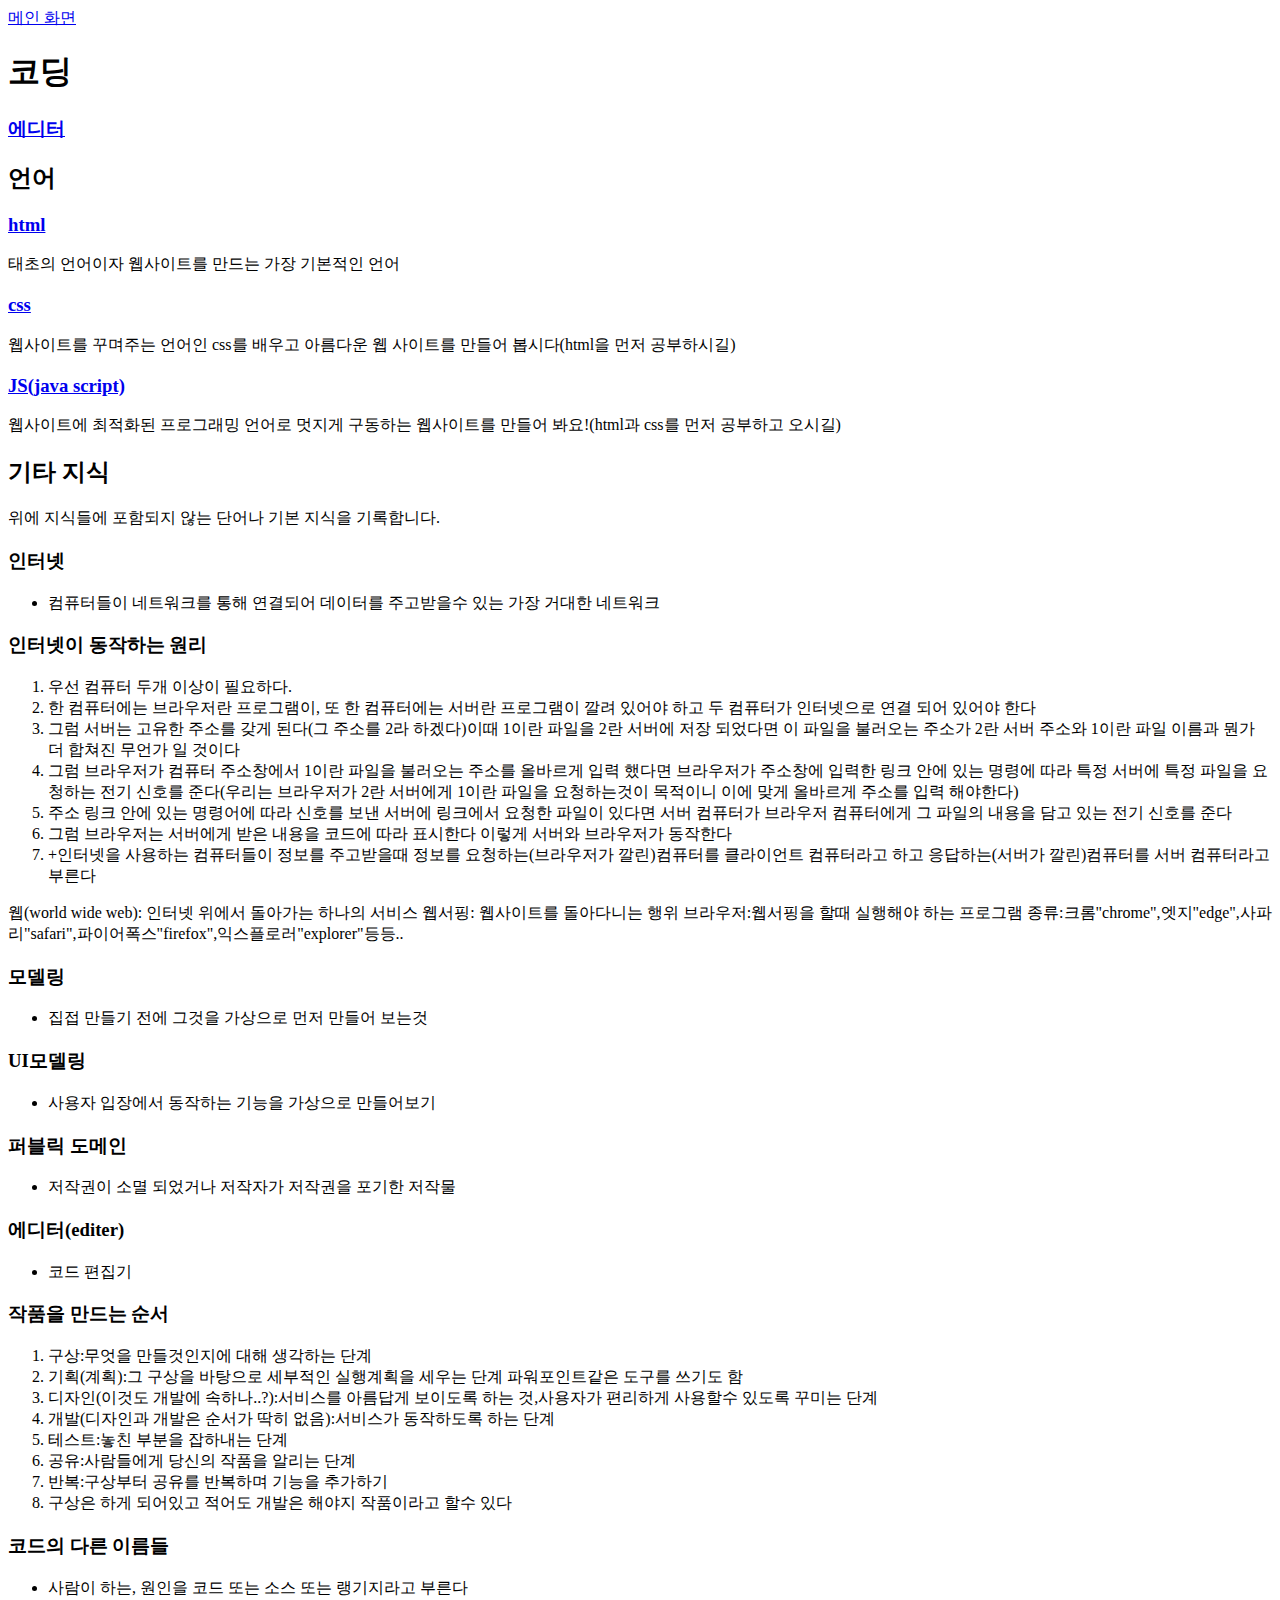
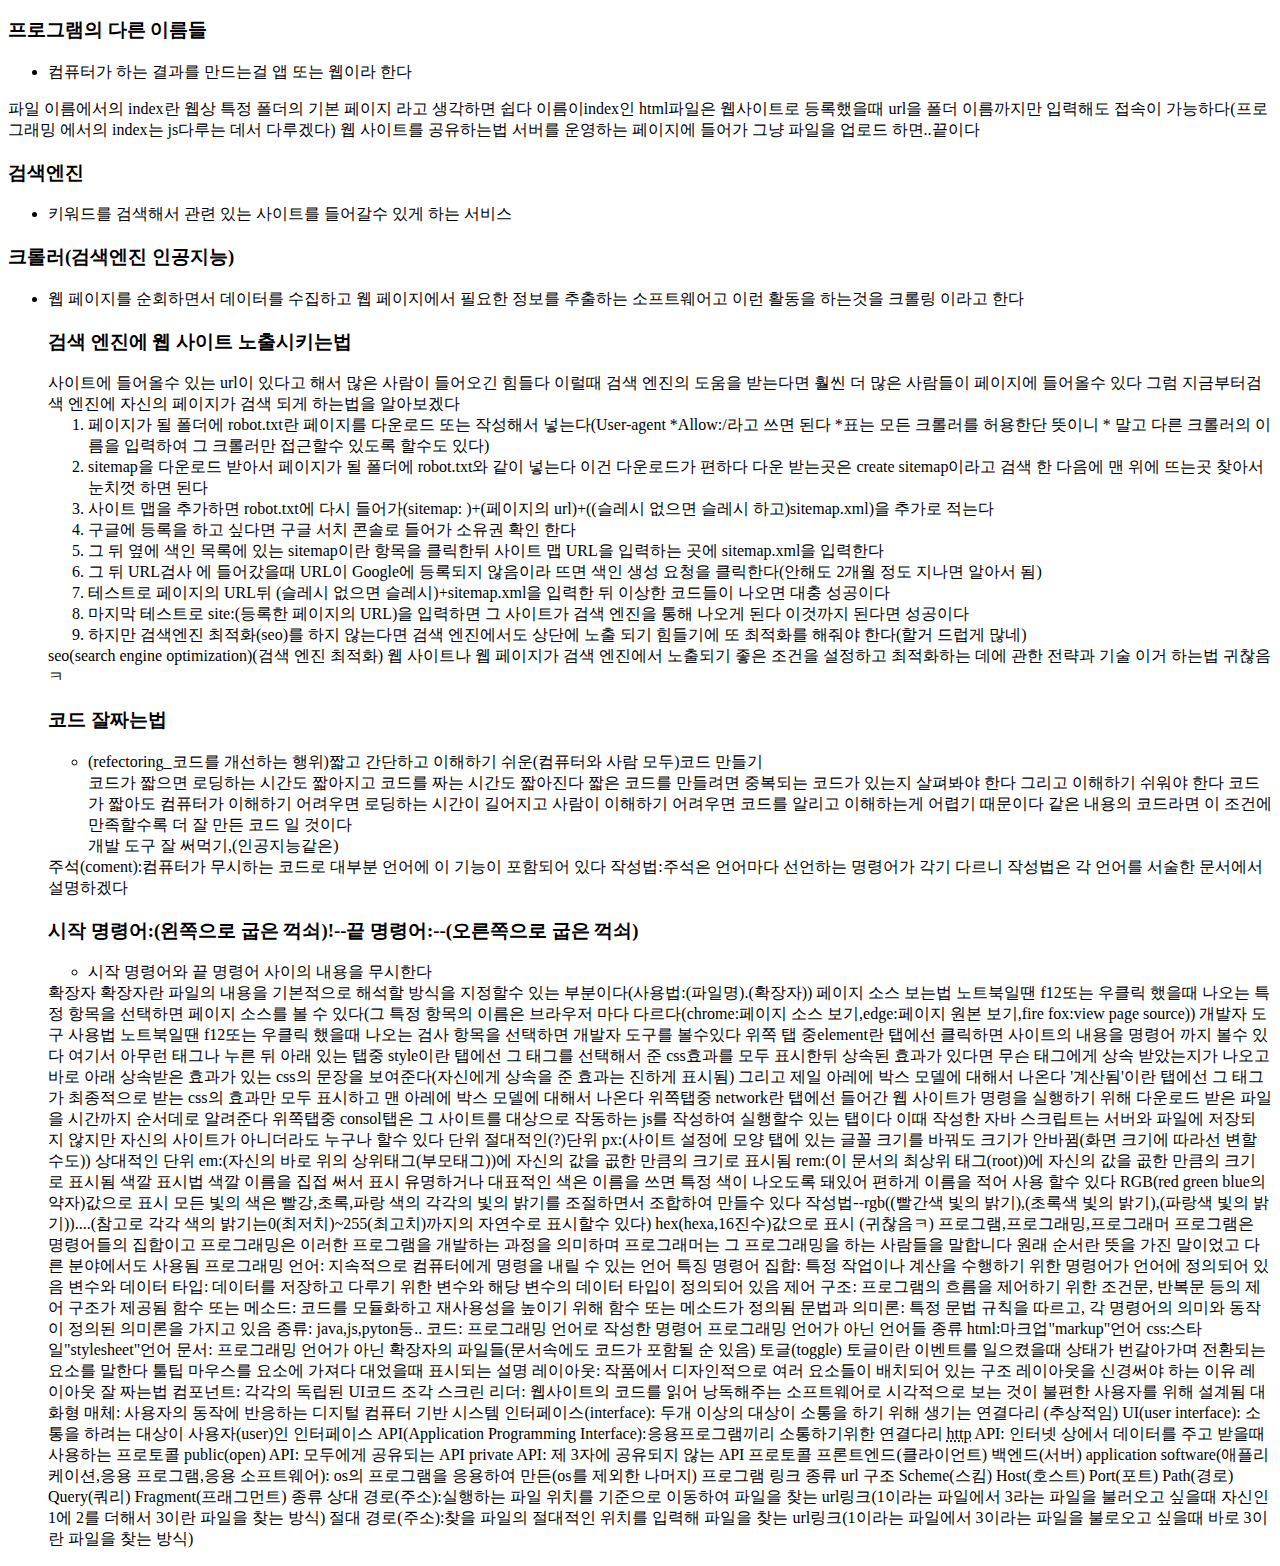
<file: index.html>
<!DOCTYPE html>
<html>
  <head>
        <meta charset="utf-8">
        <title>코딩 노트 메인 페이지</title>
    </head>
    <body>
        <a href="index.html">메인 화면</a>

        <h1>코딩</h1>
        <p><h3><a href="코딩-에디터.html">에디터</a></h3></p>

        <h2>언어</h2>

        <p><h3><a href="코딩-언어-html.html">html</a></h3>
        태초의 언어이자 웹사이트를 만드는 가장 기본적인 언어</p>

        <p><h3><a href="코딩-언어-css.html">css</a></h3>
        웹사이트를 꾸며주는 언어인 css를 배우고 아름다운 웹 사이트를 만들어 봅시다(html을 먼저 공부하시길)</p>

        <p><h3><a href="코딩-언어-js.html">JS(java script)</a></h3>
        웹사이트에 최적화된 프로그래밍 언어로 멋지게 구동하는 웹사이트를 만들어 봐요!(html과 css를 먼저 공부하고 오시길)</p>
    

        <p><h2>기타 지식</h2>
        위에 지식들에 포함되지 않는 단어나 기본 지식을 기록합니다.</p>

        <h3>인터넷</h3>
        <ul>
            <li>컴퓨터들이 네트워크를 통해 연결되어 데이터를 주고받을수 있는 가장 거대한 네트워크</li>
        </ul>

        <h3>인터넷이 동작하는 원리</h3>
        <ol>
            <li>우선 컴퓨터 두개 이상이 필요하다.</li>
            <li>한 컴퓨터에는 브라우저란 프로그램이, 또 한 컴퓨터에는 서버란 프로그램이 깔려 있어야 하고 두 컴퓨터가 인터넷으로 연결 되어 있어야 한다</li>
            <li>그럼 서버는 고유한 주소를 갖게 된다(그 주소를 2라 하겠다)이때 1이란 파일을 2란 서버에 저장 되었다면 이 파일을 불러오는 주소가 2란 서버 주소와 1이란 파일 이름과 뭔가 더 합쳐진 무언가 일 것이다 </li>
            <li>그럼 브라우저가 컴퓨터 주소창에서 1이란 파일을 불러오는 주소를 올바르게 입력 했다면 브라우저가 주소창에 입력한 링크 안에 있는 명령에 따라 특정 서버에 특정 파일을 요청하는 전기 신호를 준다(우리는 브라우저가 2란 서버에게 1이란 파일을 요청하는것이 목적이니 이에 맞게 올바르게 주소를 입력 해야한다)</li>
            <li>주소 링크 안에 있는 명령어에 따라 신호를 보낸 서버에 링크에서 요청한 파일이 있다면 서버 컴퓨터가 브라우저 컴퓨터에게 그 파일의 내용을 담고 있는 전기 신호를 준다</li>
            <li>그럼 브라우저는 서버에게 받은 내용을 코드에 따라 표시한다 이렇게 서버와 브라우저가 동작한다</li>
            <li>+인터넷을 사용하는 컴퓨터들이 정보를 주고받을때 정보를 요청하는(브라우저가 깔린)컴퓨터를 클라이언트 컴퓨터라고 하고 응답하는(서버가 깔린)컴퓨터를 서버 컴퓨터라고 부른다</li>
        </ol>
        웹(world wide web): 인터넷 위에서 돌아가는 하나의 서비스
          웹서핑: 웹사이트를 돌아다니는 행위
          브라우저:웹서핑을 할때 실행해야 하는 프로그램
            종류:크롬"chrome",엣지"edge",사파리"safari",파이어폭스"firefox",익스플로러"explorer"등등..

        <h3>모델링</h3>
        <ul>
            <li>집접 만들기 전에 그것을 가상으로 먼저 만들어 보는것</li>
        </ul>

        <h3>UI모델링</h3>
        <ul>
            <li>사용자 입장에서 동작하는 기능을 가상으로 만들어보기</li>
        </ul>

        <h3>퍼블릭 도메인</h3>
        <ul>
            <li>저작권이 소멸 되었거나 저작자가 저작권을 포기한 저작물</li>
        </ul>

        <h3>에디터(editer)</h3>
        <ul>
            <li>코드 편집기</li>
        </ul>

        <h3>작품을 만드는 순서</h3>
        <ol>
            <li>구상:무엇을 만들것인지에 대해 생각하는 단계</li>
            <li>기획(계획):그 구상을 바탕으로 세부적인 실행계획을 세우는 단계 파워포인트같은 도구를 쓰기도 함</li>
            <li>디자인(이것도 개발에 속하나..?):서비스를 아름답게 보이도록 하는 것,사용자가 편리하게 사용할수 있도록 꾸미는 단계</li>
            <li>개발(디자인과 개발은 순서가 딱히 없음):서비스가 동작하도록 하는 단계</li>
            <li>테스트:놓친 부분을 잡하내는 단계</li>
            <li>공유:사람들에게 당신의 작품을 알리는 단계</li>
            <li>반복:구상부터 공유를 반복하며 기능을 추가하기</li>
            <li>구상은 하게 되어있고 적어도 개발은 해야지 작품이라고 할수 있다</li>
        </ol>

        <h3>코드의 다른 이름들</h3>
        <ul>
            <li>사람이 하는, 원인을 코드 또는 소스 또는 랭기지라고 부른다</li>
        </ul>

        <h3>프로그램의 다른 이름들</h3>
        <ul>
            <li>컴퓨터가 하는 결과를 만드는걸 앱 또는 웹이라 한다</li>
        </ul>

        파일 이름에서의 index란
        웹상 특정 폴더의 기본 페이지 라고 생각하면 쉽다
        이름이index인 html파일은 웹사이트로 등록했을때 url을 폴더 이름까지만 입력해도 접속이 가능하다(프로그래밍 에서의 index는 js다루는 데서 다루겠다)

        웹 사이트를 공유하는법
        서버를 운영하는 페이지에 들어가 그냥 파일을 업로드 하면..끝이다

        <h3>검색엔진</h3>
        <ul>
            <li>키워드를 검색해서 관련 있는 사이트를 들어갈수 있게 하는 서비스</li>
        </ul>

        <h3>크롤러(검색엔진 인공지능)</h3>
        <ul>
            <li>웹 페이지를 순회하면서 데이터를 수집하고 웹 페이지에서 필요한 정보를 추출하는 소프트웨어고 이런 활동을 하는것을 크롤링 이라고 한다</li>

            <h3>검색 엔진에 웹 사이트 노출시키는법</h3>
            사이트에 들어올수 있는 url이 있다고 해서 많은 사람이 들어오긴 힘들다
            이럴때 검색 엔진의 도움을 받는다면 훨씬 더 많은 사람들이 페이지에 들어올수 있다
            그럼 지금부터검색 엔진에 자신의 페이지가 검색 되게 하는법을 알아보겠다
        <ol>
            <li>페이지가 될 폴더에 robot.txt란 페이지를 다운로드 또는 작성해서 넣는다(User-agent *Allow:/라고 쓰면 된다 *표는 모든 크롤러를
                허용한단 뜻이니 * 말고 다른 크롤러의 이름을 입력하여 그 크롤러만 접근할수 있도록 할수도 있다)</li>
            <li>sitemap을 다운로드 받아서 페이지가 될 폴더에 robot.txt와 같이 넣는다 이건 다운로드가 편하다 다운 받는곳은 create sitemap이라고 검색
                한 다음에 맨 위에 뜨는곳 찾아서 눈치껏 하면 된다</li>
            <li>사이트 맵을 추가하면 robot.txt에 다시 들어가(sitemap: )+(페이지의 url)+((슬레시 없으면 슬레시 하고)sitemap.xml)을 추가로 적는다</li>
            <li>구글에 등록을 하고 싶다면 구글 서치 콘솔로 들어가 소유권 확인 한다</li>
            <li>그 뒤 옆에 색인 목록에 있는 sitemap이란 항목을 클릭한뒤 사이트 맵 URL을 입력하는 곳에 sitemap.xml을 입력한다</li>
            <li>그 뒤 URL검사 에 들어갔을때 URL이 Google에 등록되지 않음이라 뜨면 색인 생성 요청을 클릭한다(안해도 2개월 정도 지나면 알아서 됨)</li>
            <li>테스트로 페이지의 URL뒤 (슬레시 없으면 슬레시)+sitemap.xml을 입력한 뒤 이상한 코드들이 나오면 대충 성공이다</li>
            <li>마지막 테스트로 site:(등록한 페이지의 URL)을 입력하면 그 사이트가 검색 엔진을 통해 나오게 된다 이것까지 된다면 성공이다</li>
            <li>하지만 검색엔진 최적화(seo)를 하지 않는다면 검색 엔진에서도 상단에 노출 되기 힘들기에 또 최적화를 해줘야 한다(할거 드럽게 많네)</li>
        </ol>

        seo(search engine optimization)(검색 엔진 최적화)
        웹 사이트나 웹 페이지가 검색 엔진에서 노출되기 좋은 조건을 설정하고 최적화하는 데에 관한 전략과 기술
        이거 하는법
        귀찮음ㅋ

        <h3>코드 잘짜는법</h3>
        <ul>
            <li>(refectoring_코드를 개선하는 행위)짧고 간단하고 이해하기 쉬운(컴퓨터와 사람 모두)코드 만들기<br>코드가 짧으면 로딩하는 시간도 짧아지고 코드를 짜는 시간도 짧아진다 짧은 코드를 만들려면 중복되는 코드가 있는지 살펴봐야 한다
            그리고 이해하기 쉬워야 한다 코드가 짧아도 컴퓨터가 이해하기 어려우면 로딩하는 시간이 길어지고 사람이 이해하기 어려우면 코드를 알리고 이해하는게 어렵기 때문이다 같은 내용의 코드라면 이 조건에 만족할수록 더 잘 만든 코드 일 것이다</li>
            개발 도구 잘 써먹기,(인공지능같은)
        </ul>

        주석(coment):컴퓨터가 무시하는 코드로 대부분 언어에 이 기능이 포함되어 있다
          작성법:주석은 언어마다 선언하는 명령어가 각기 다르니 작성법은 각 언어를 서술한 문서에서 설명하겠다

        <h3>시작 명령어:(왼쪽으로 굽은 꺽쇠)!--끝 명령어:--(오른쪽으로 굽은 꺽쇠)</h3>
        <ul>
            <li>시작 명령어와 끝 명령어 사이의 내용을 무시한다</li>
        </ul>
        
        확장자
        확장자란 파일의 내용을 기본적으로 해석할 방식을 지정할수 있는 부분이다(사용법:(파일명).(확장자))

        페이지 소스 보는법
        노트북일땐 f12또는 우클릭 했을때 나오는 특정 항목을 선택하면 페이지 소스를 볼 수 있다(그 특정 항목의 이름은 브라우저 마다 다르다(chrome:페이지 소스 보기,edge:페이지 원본 보기,fire fox:view page source))

        개발자 도구 사용법
        노트북일땐 f12또는 우클릭 했을때 나오는 검사 항목을 선택하면 개발자 도구를 볼수있다
        위쪽 탭 중element란 탭에선 클릭하면 사이트의 내용을 명령어 까지 볼수 있다
        여기서 아무런 태그나 누른 뒤 아래 있는 탭중
        style이란 탭에선 그 태그를 선택해서 준 css효과를 모두 표시한뒤 상속된 효과가 있다면 무슨 태그에게 상속 받았는지가 나오고 바로 아래 상속받은 효과가 있는 css의 문장을 보여준다(자신에게 상속을 준 효과는 진하게 표시됨) 그리고 제일 아레에 박스 모델에 대해서 나온다
        '계산됨'이란 탭에선 그 태그가 최종적으로 받는 css의 효과만 모두 표시하고 맨 아레에 박스 모델에 대해서 나온다
        
        위쪽탭중 network란 탭에선 들어간 웹 사이트가 명령을 실행하기 위해 다운로드 받은 파일을 시간까지 순서데로 알려준다

        위쪽탭중 consol탭은 그 사이트를 대상으로 작동하는 js를 작성하여 실행할수 있는 탭이다 이때 작성한 자바 스크립트는 서버와 파일에 저장되지 않지만 자신의 사이트가 아니더라도 누구나 할수 있다

        단위

        절대적인(?)단위
        px:(사이트 설정에 모양 탭에 있는 글꼴 크기를 바꿔도 크기가 안바뀜(화면 크기에 따라선 변할수도))
        
        상대적인 단위
        em:(자신의 바로 위의 상위태그(부모태그))에 자신의 값을 곲한 만큼의 크기로 표시됨
        rem:(이 문서의 최상위 태그(root))에 자신의 값을 곲한 만큼의 크기로 표시됨

        색깔 표시법
        색깔 이름을 집접 써서 표시
        유명하거나 대표적인 색은 이름을 쓰면 특정 색이 나오도록 돼있어 편하게 이름을 적어 사용 할수 있다
        RGB(red green blue의 약자)값으로 표시
        모든 빛의 색은 빨강,초록,파랑 색의 각각의 빛의 밝기를 조절하면서 조합하여 만들수 있다
        작성법--rgb((빨간색 빛의 밝기),(초록색 빛의 밝기),(파랑색 빛의 밝기))....(참고로 각각 색의 밝기는0(최저치)~255(최고치)까지의 자연수로 표시할수 있다)
        hex(hexa,16진수)값으로 표시
        (귀찮음ㅋ)

        프로그램,프로그래밍,프로그래머
        프로그램은 명령어들의 집합이고 프로그래밍은 이러한 프로그램을 개발하는 과정을 의미하며 프로그래머는 그 프로그래밍을 하는 사람들을 말합니다
        원래 순서란 뜻을 가진 말이었고 다른 분야에서도 사용됨

        프로그래밍 언어: 지속적으로 컴퓨터에게 명령을 내릴 수 있는 언어
          특징
            명령어 집합: 특정 작업이나 계산을 수행하기 위한 명령어가 언어에 정의되어 있음
            변수와 데이터 타입: 데이터를 저장하고 다루기 위한 변수와 해당 변수의 데이터 타입이 정의되어 있음
            제어 구조: 프로그램의 흐름을 제어하기 위한 조건문, 반복문 등의 제어 구조가 제공됨
            함수 또는 메소드: 코드를 모듈화하고 재사용성을 높이기 위해 함수 또는 메소드가 정의됨
            문법과 의미론: 특정 문법 규칙을 따르고, 각 명령어의 의미와 동작이 정의된 의미론을 가지고 있음
          종류: java,js,pyton등..
          코드: 프로그래밍 언어로 작성한 명령어
        
        프로그래밍 언어가 아닌 언어들
          종류
            html:마크업"markup"언어
            css:스타일"stylesheet"언어
          문서: 프로그래밍 언어가 아닌 확장자의 파일들(문서속에도 코드가 포함될 순 있음)

        토글(toggle)
        토글이란 이벤트를 일으켰을때 상태가 번갈아가며 전환되는 요소를 말한다

        툴팁
        마우스를 요소에 가져다 대었을때 표시되는 설명

        레이아웃: 작품에서 디자인적으로 여러 요소들이 배치되어 있는 구조
          레이아웃을 신경써야 하는 이유
          레이아웃 잘 짜는법
          
        컴포넌트: 각각의 독립된 UI코드 조각

        스크린 리더: 웹사이트의 코드를 읽어 낭독해주는 소프트웨어로 시각적으로 보는 것이 불편한 사용자를 위해 설계됨

        대화형 매체: 사용자의 동작에 반응하는 디지털 컴퓨터 기반 시스템

        인터페이스(interface): 두개 이상의 대상이 소통을 하기 위해 생기는 연결다리 (추상적임)
          UI(user interface): 소통을 하려는 대상이 사용자(user)인 인터페이스
          API(Application Programming Interface):응용프로그램끼리 소통하기위한 연결다리
            <abbr title="프로토콜의 한 종류이다">http</abbr> API: 인터넷 상에서 데이터를 주고 받을때 사용하는 프로토콜
            public(open) API: 모두에게 공유되는 API
            private API: 제 3자에 공유되지 않는 API

        프로토콜

        프론트엔드(클라이언트)

        백엔드(서버)

        application software(애플리케이션,응용 프로그램,응용 소프트웨어): os의 프로그램을 응용하여 만든(os를 제외한 나머지) 프로그램

        링크
          종류
            url
              구조
                Scheme(스킴)
                Host(호스트)
                Port(포트)
                Path(경로)
                Query(쿼리)
                Fragment(프래그먼트)
              종류
                상대 경로(주소):실행하는 파일 위치를 기준으로 이동하여 파일을 찾는 url링크(1이라는 파일에서 3라는 파일을 불러오고 싶을때 자신인 1에 2를 더해서 3이란 파일을 찾는 방식)
                절대 경로(주소):찾을 파일의 절대적인 위치를 입력해 파일을 찾는 url링크(1이라는 파일에서 3이라는 파일을 불로오고 싶을때 바로 3이란 파일을 찾는 방식)
  </body>
</html>
</file>
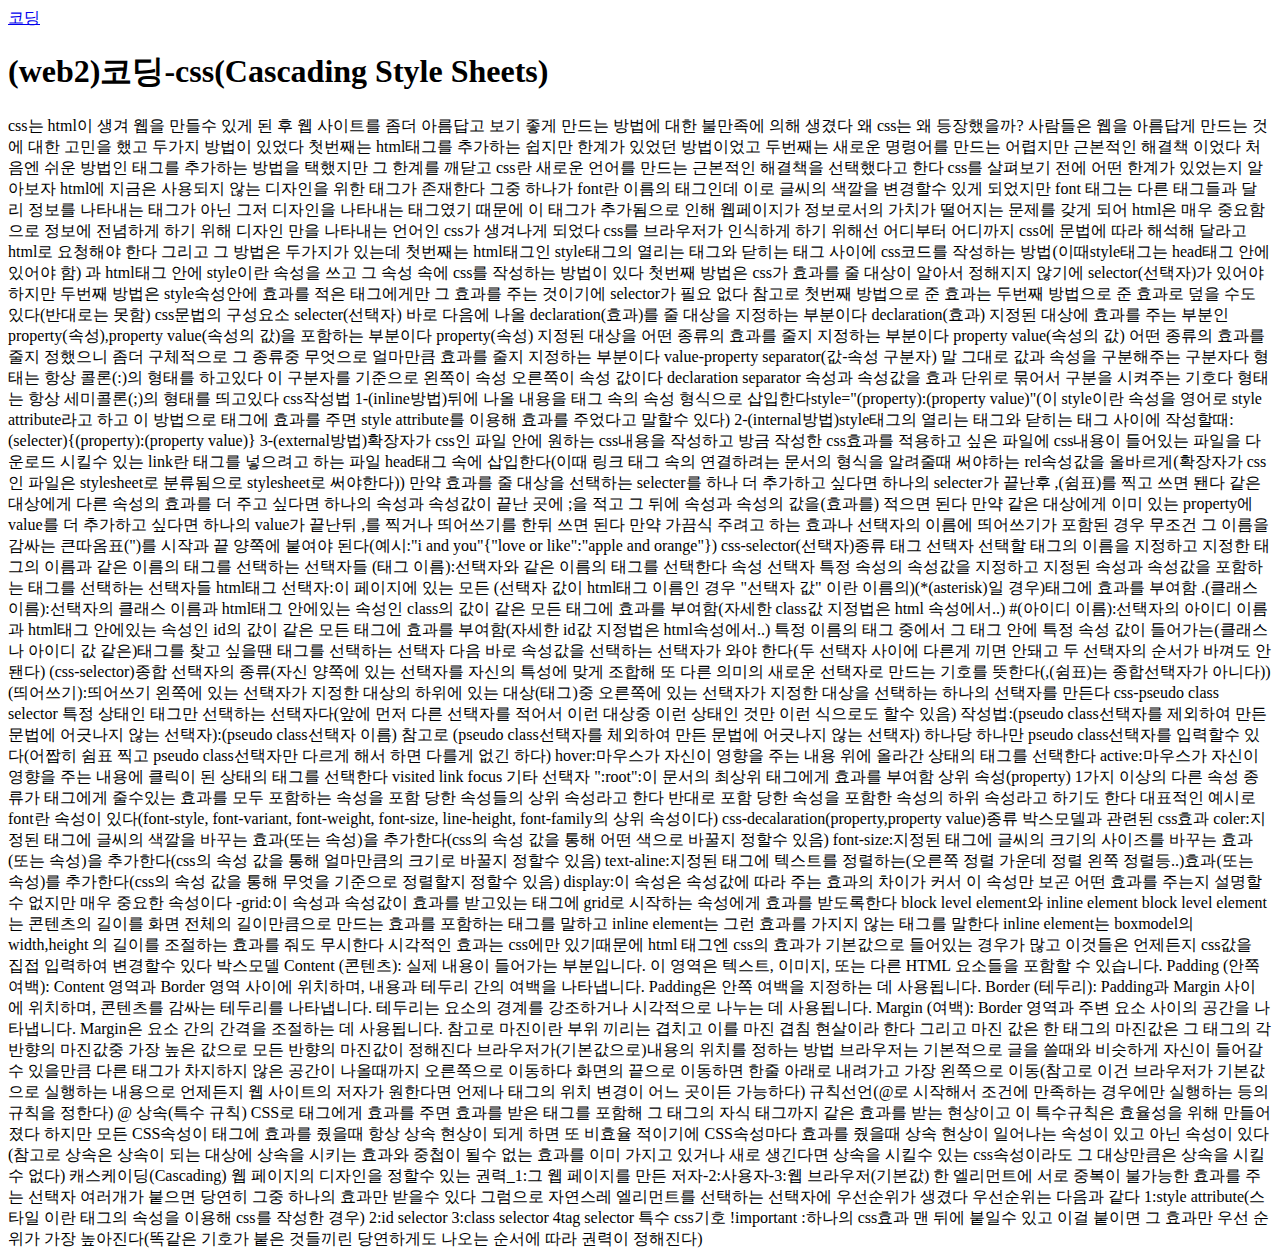
<file: coding-css.html>
<!DOCTYPE html>
<html>
<html>
    <head>
        <meta charset="UTF-8">
        <title>코딩 css노트</title>
        <style>
        </style>
    </head>
    <body>
        <a href="coding.html">코딩</a><br>
        <h1>(web2)코딩-css(Cascading Style Sheets)</h1>
        css는 html이 생겨 웹을 만들수 있게 된 후 웹 사이트를 좀더 아름답고 보기 좋게 만드는 방법에 대한 불만족에 의해 생겼다 왜 css는 왜 등장했을까?
        사람들은 웹을 아름답게 만드는 것에 대한 고민을 했고 두가지 방법이 있었다 첫번째는 html태그를 추가하는 쉽지만 한계가 있었던 방법이었고 
        두번째는 새로운 명령어를 만드는 어렵지만 근본적인 해결책 이었다 처음엔 쉬운 방법인 태그를 추가하는 방법을 택했지만 그 한계를 깨닫고 css란 새로운
        언어를 만드는 근본적인 해결책을 선택했다고 한다 css를 살펴보기 전에 어떤 한계가 있었는지 알아보자
        html에 지금은 사용되지 않는 디자인을 위한 태그가 존재한다 그중 하나가 font란 이름의 태그인데 이로 글씨의 색깔을 변경할수 있게 되었지만 font
        태그는 다른 태그들과 달리 정보를 나타내는 태그가 아닌 그저 디자인을 나타내는 태그였기 때문에 이 태그가 추가됨으로 인해 웹페이지가 정보로서의 
        가치가 떨어지는 문제를 갖게 되어 html은 매우 중요함으로 정보에 전념하게 하기 위해 디자인 만을 나타내는 언어인 css가 생겨나게 되었다

        css를 브라우저가 인식하게 하기 위해선 어디부터 어디까지 css에 문법에 따라 해석해 달라고 html로 요청해야 한다 그리고 그 방법은 두가지가 있는데
        첫번째는 html태그인 style태그의 열리는 태그와 닫히는 태그 사이에 css코드를 작성하는 방법(이때style태그는 head태그 안에 있어야 함)
        과 html태그 안에 style이란 속성을 쓰고 그 속성 속에 css를 작성하는 방법이 있다
        첫번째 방법은 css가 효과를 줄 대상이 알아서 정해지지 않기에 selector(선택자)가 있어야 하지만 두번째 방법은 style속성안에 효과를 적은 태그에게만 그 효과를 
        주는 것이기에 selector가 필요 없다 참고로 첫번째 방법으로 준 효과는 두번째 방법으로 준 효과로 덮을 수도 있다(반대로는 못함)

        css문법의 구성요소
        selecter(선택자)
        바로 다음에 나올 declaration(효과)를 줄 대상을 지정하는 부분이다
        declaration(효과)
        지정된 대상에 효과를 주는 부분인 property(속성),property value(속성의 값)을 포함하는 부분이다
        property(속성)
        지정된 대상을 어떤 종류의 효과를 줄지 지정하는 부분이다
        property value(속성의 값)
        어떤 종류의 효과를 줄지 정했으니 좀더 구체적으로 그 종류중 무엇으로 얼마만큼 효과를 줄지 지정하는 부분이다
        value-property separator(값-속성 구분자)
        말 그대로 값과 속성을 구분해주는 구분자다 형태는 항상 콜론(:)의 형태를 하고있다 이 구분자를 기준으로 왼쪽이 속성 오른쪽이 속성 값이다
        declaration separator
        속성과 속성값을 효과 단위로 묶어서 구분을 시켜주는 기호다 형태는 항상 세미콜론(;)의 형태를 띄고있다

        css작성법
        1-(inline방법)뒤에 나올 내용을 태그 속의 속성 형식으로 삽입한다style="(property):(property value)"(이 style이란 속성을 영어로 style attribute라고 하고 이 방법으로 태그에 효과를 주면 style attribute를 이용해 효과를 주었다고 말할수 있다)
        2-(internal방법)style태그의 열리는 태그와 닫히는 태그 사이에 작성할때:(selecter){(property):(property value)}
        3-(external방법)확장자가 css인 파일 안에 원하는 css내용을 작성하고 방금 작성한 css효과를 적용하고 싶은 파일에 css내용이 들어있는 파일을 다운로드 시킬수 있는 link란 태그를 넣으려고 하는 파일 head태그 속에 삽입한다(이때 링크 태그 속의 연결하려는 문서의 형식을 알려줄때 써야하는 rel속성값을 올바르게(확장자가 css인 파일은 stylesheet로 분류됨으로 stylesheet로 써야한다))
        만약 효과를 줄 대상을 선택하는 selecter를 하나 더 추가하고 싶다면 하나의 selecter가 끝난후 ,(쉼표)를 찍고 쓰면 됀다
        같은 대상에게 다른 속성의 효과를 더 주고 싶다면 하나의 속성과 속성값이 끝난 곳에 ;을 적고 그 뒤에 속성과 속성의 값을(효과를) 적으면 된다
        만약 같은 대상에게 이미 있는 property에 value를 더 추가하고 싶다면 하나의 value가 끝난뒤 ,를 찍거나 띄어쓰기를 한뒤 쓰면 된다
        만약 가끔식 주려고 하는 효과나 선택자의 이름에 띄어쓰기가 포함된 경우 무조건 그 이름을 감싸는 큰따옴표(")를 시작과 끝 양쪽에 붙여야 된다(예시:"i and you"{"love or like":"apple and orange"})

        css-selector(선택자)종류

        태그 선택자
        선택할 태그의 이름을 지정하고 지정한 태그의 이름과 같은 이름의 태그를 선택하는 선택자들
        (태그 이름):선택자와 같은 이름의 태그를 선택한다

        속성 선택자
        특정 속성의 속성값을 지정하고 지정된 속성과 속성값을 포함하는 태그를 선택하는 선택자들
        html태그 선택자:이 페이지에 있는 모든 (선택자 값이 html태그 이름인 경우 "선택자 값" 이란 이름의)(*(asterisk)일 경우)태그에 효과를 부여함
        .(클래스 이름):선택자의 클래스 이름과 html태그 안에있는 속성인 class의 값이 같은 모든 태그에 효과를 부여함(자세한 class값 지정법은 html 속성에서..)
        #(아이디 이름):선택자의 아이디 이름과 html태그 안에있는 속성인 id의 값이 같은 모든 태그에 효과를 부여함(자세한 id값 지정법은 html속성에서..)

        특정 이름의 태그 중에서 그 태그 안에 특정 속성 값이 들어가는(클래스나 아이디 값 같은)태그를 찾고 싶을땐 태그를 선택하는 선택자 다음 바로 속성값을 선택하는 선택자가 와야 한다(두 선택자 사이에 다른게 끼면 안돼고 두 선택자의 순서가 바껴도 안됀다)

        (css-selector)종합 선택자의 종류(자신 양쪽에 있는 선택자를 자신의 특성에 맞게 조합해 또 다른 의미의 새로운 선택자로 만드는 기호를 뜻한다(,(쉼표)는 종합선택자가 아니다))
        (띄어쓰기):띄어쓰기 왼쪽에 있는 선택자가 지정한 대상의 하위에 있는 대상(태그)중 오른쪽에 있는 선택자가 지정한 대상을 선택하는 하나의 선택자를 만든다

        css-pseudo class selector
        특정 상태인 태그만 선택하는 선택자다(앞에 먼저 다른 선택자를 적어서 이런 대상중 이런 상태인 것만 이런 식으로도 할수 있음)
        작성법:(pseudo class선택자를 제외하여 만든 문법에 어긋나지 않는 선택자):(pseudo class선택자 이름)
        참고로 (pseudo class선택자를 체외하여 만든 문법에 어긋나지 않는 선택자) 하나당 하나만 pseudo class선택자를 입력할수 있다(어짭히 쉼표 찍고 pseudo class선택자만 다르게 해서 하면 다를게 없긴 하다)
        hover:마우스가 자신이 영향을 주는 내용 위에 올라간 상태의 태그를 선택한다
        active:마우스가 자신이 영향을 주는 내용에 클릭이 된 상태의 태그를 선택한다
        visited 
        link
        focus
        
        기타 선택자
        ":root":이 문서의 최상위 태그에게 효과를 부여함

        상위 속성(property)
        1가지 이상의 다른 속성 종류가 태그에게 줄수있는 효과를 모두 포함하는 속성을 포함 당한 속성들의 상위 속성라고 한다 반대로 포함 당한 속성을 포함한 속성의 하위 속성라고 하기도 한다 대표적인 예시로 font란 속성이 있다(font-style, font-variant, font-weight, font-size, line-height, font-family의 상위 속성이다)

        css-decalaration(property,property value)종류

            박스모델과 관련된 css효과

        coler:지정된 태그에 글씨의 색깔을 바꾸는 효과(또는 속성)을 추가한다(css의 속성 값을 통해 어떤 색으로 바꿀지 정할수 있음)

        font-size:지정된 태그에 글씨의 크기의 사이즈를 바꾸는 효과(또는 속성)을 추가한다(css의 속성 값을 통해 얼마만큼의 크기로 바꿀지 정할수 있음)

        text-aline:지정된 태그에 텍스트를 정렬하는(오른쪽 정렬 가운데 정렬 왼쪽 정렬등..)효과(또는 속성)를 추가한다(css의 속성 값을 통해 무엇을 기준으로 정렬할지 정할수 있음)
    
        display:이 속성은 속성값에 따라 주는 효과의 차이가 커서 이 속성만 보곤 어떤 효과를 주는지 설명할수 없지만 매우 중요한 속성이다
        -grid:이 속성과 속성값이 효과를 받고있는 태그에 grid로 시작하는 속성에게 효과를 받도록한다
        
        block level element와 inline element
        block level element는 콘텐츠의 길이를 화면 전체의 길이만큼으로 만드는 효과를 포함하는 태그를 말하고 inline element는 그런 효과를 가지지 않는 태그를 말한다
        inline element는 boxmodel의 width,height 의 길이를 조절하는 효과를 줘도 무시한다

        시각적인 효과는 css에만 있기때문에 html 태그엔 css의 효과가 기본값으로 들어있는 경우가 많고 이것들은 언제든지 css값을 집접 입력하여 변경할수 있다

        박스모델
        Content (콘텐츠): 실제 내용이 들어가는 부분입니다. 이 영역은 텍스트, 이미지, 또는 다른 HTML 요소들을 포함할 수 있습니다.
        Padding (안쪽 여백): Content 영역과 Border 영역 사이에 위치하며, 내용과 테두리 간의 여백을 나타냅니다. Padding은 안쪽 여백을 지정하는 데 사용됩니다.
        Border (테두리): Padding과 Margin 사이에 위치하며, 콘텐츠를 감싸는 테두리를 나타냅니다. 테두리는 요소의 경계를 강조하거나 시각적으로 나누는 데 사용됩니다.
        Margin (여백): Border 영역과 주변 요소 사이의 공간을 나타냅니다. Margin은 요소 간의 간격을 조절하는 데 사용됩니다.
        참고로 마진이란 부위 끼리는 겹치고 이를 마진 겹침 현살이라 한다
        그리고 마진 값은 한 태그의 마진값은 그 태그의 각 반향의 마진값중 가장 높은 값으로 모든 반향의 마진값이 정해진다

        브라우저가(기본값으로)내용의 위치를 정하는 방법
        브라우저는 기본적으로 글을 쓸때와 비슷하게 자신이 들어갈수 있을만큼 다른 태그가 차지하지 않은 공간이 나올때까지 오른쪽으로 이동하다 화면의 끝으로 이동하면 한줄 아래로 내려가고 가장 왼쪽으로 이동(참고로 이건 브라우저가 기본값으로 실행하는 내용으로 언제든지 웹 사이트의 저자가 원한다면 언제나 태그의 위치 변경이 어느 곳이든 가능하다)

        규칙선언(@로 시작해서 조건에 만족하는 경우에만 실행하는 등의 규칙을 정한다)
        @

        상속(특수 규칙)
        CSS로 태그에게 효과를 주면 효과를 받은 태그를 포함해 그 태그의 자식 태그까지 같은 효과를 받는 현상이고 이 특수규칙은 효율성을 위해 만들어졌다
        하지만 모든 CSS속성이 태그에 효과를 줬을때 항상 상속 현상이 되게 하면 또 비효율 적이기에 CSS속성마다 효과를 줬을때 상속 현상이 일어나는 속성이 있고 아닌 속성이 있다
        (참고로 상속은 상속이 되는 대상에 상속을 시키는 효과와 중첩이 될수 없는 효과를 이미 가지고 있거나 새로 생긴다면 상속을 시킬수 있는 css속성이라도 그 대상만큼은 상속을 시킬수 없다)

        캐스케이딩(Cascading)
        웹 페이지의 디자인을 정할수 있는 권력_1:그 웹 페이지를 만든 저자-2:사용자-3:웹 브라우저(기본값)
        한 엘리먼트에 서로 중복이 불가능한 효과를 주는 선택자 여러개가 붙으면 당연히 그중 하나의 효과만 받을수 있다 그럼으로 자연스레 엘리먼트를 선택하는 선택자에 우선순위가 생겼다 우선순위는 다음과 같다
        1:style attribute(스타일 이란 태그의 속성을 이용해 css를 작성한 경우)
        2:id selector
        3:class selector
        4tag selector

        특수 css기호
        !important :하나의 css효과 맨 뒤에 붙일수 있고 이걸 붙이면 그 효과만 우선 순위가 가장 높아진다(똑같은 기호가 붙은 것들끼린 당연하게도 나오는 순서에 따라 권력이 정해진다)
    </body>
</html>
</file>
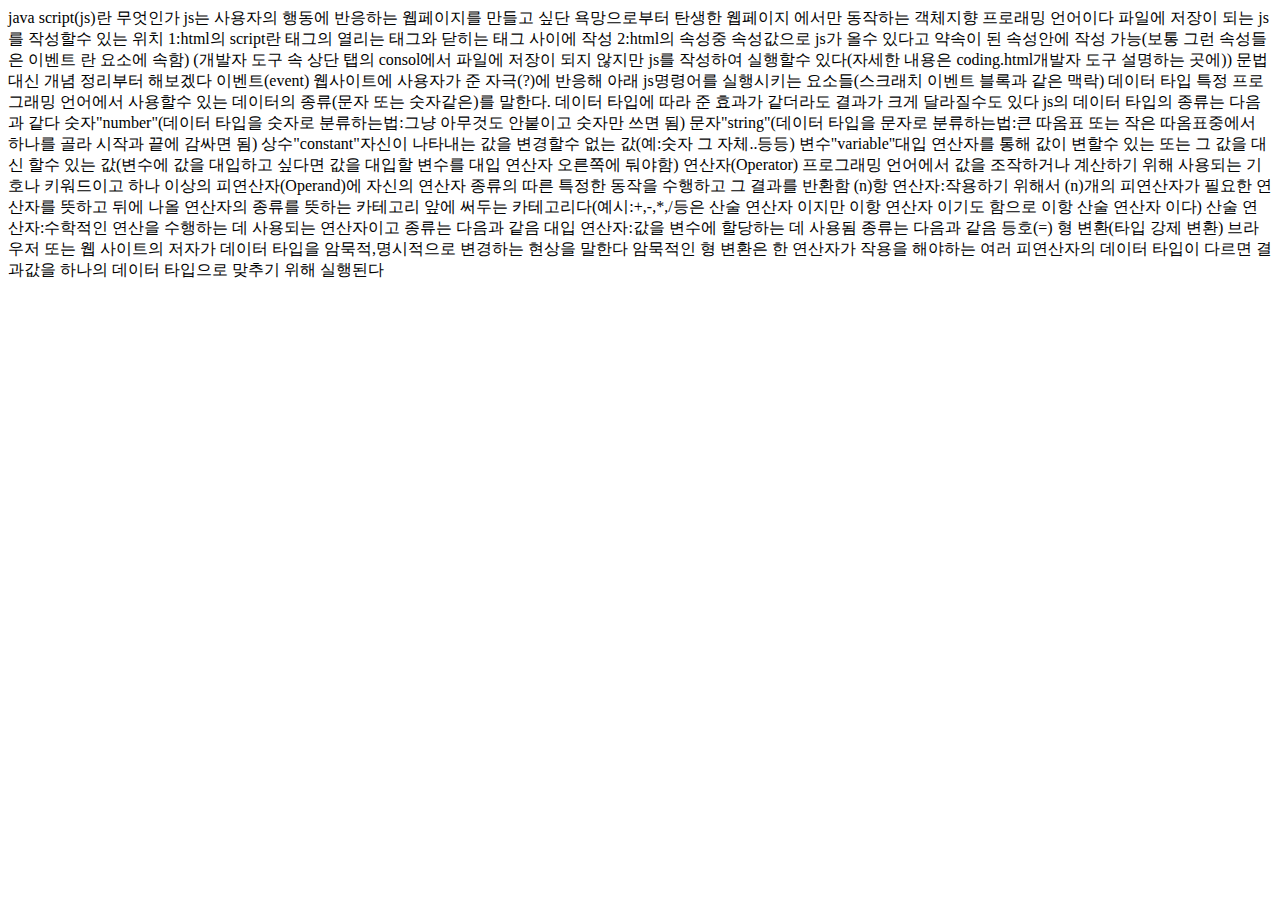
<file: coding-javascript.html>
<!DOCTYPE html>
 <html>
    <head>
        <meta charset="UTF-8">
        <title>코딩 javascript노트</title>
        <style>
        </style>
    </head>
    <body>
        java script(js)란 무엇인가
        js는 사용자의 행동에 반응하는 웹페이지를 만들고 싶단 욕망으로부터 탄생한 웹페이지 에서만 동작하는 객체지향 프로래밍 언어이다

        파일에 저장이 되는 js를 작성할수 있는 위치
        1:html의 script란 태그의 열리는 태그와 닫히는 태그 사이에 작성
        2:html의 속성중 속성값으로 js가 올수 있다고 약속이 된 속성안에 작성 가능(보통 그런 속성들은 이벤트 란 요소에 속함)
        (개발자 도구 속 상단 탭의 consol에서 파일에 저장이 되지 않지만 js를 작성하여 실행할수 있다(자세한 내용은 coding.html개발자 도구 설명하는 곳에))

        문법 대신 개념 정리부터 해보겠다

        이벤트(event)
        웹사이트에 사용자가 준 자극(?)에 반응해 아래 js명령어를 실행시키는 요소들(스크래치 이벤트 블록과 같은 맥락)

        데이터 타입
        특정 프로그래밍 언어에서 사용할수 있는 데이터의 종류(문자 또는 숫자같은)를 말한다. 데이터 타입에 따라 준 효과가 같더라도 결과가 크게 달라질수도 있다

        js의 데이터 타입의 종류는 다음과 같다
        숫자"number"(데이터 타입을 숫자로 분류하는법:그냥 아무것도 안붙이고 숫자만 쓰면 됨)
        문자"string"(데이터 타입을 문자로 분류하는법:큰 따옴표 또는 작은 따옴표중에서 하나를 골라 시작과 끝에 감싸면 됨)

        상수"constant"자신이 나타내는 값을 변경할수 없는 값(예:숫자 그 자체..등등)
        변수"variable"대입 연산자를 통해 값이 변할수 있는 또는 그 값을 대신 할수 있는 값(변수에 값을 대입하고 싶다면 값을 대입할 변수를 대입 연산자 오른쪽에 둬야함)

        연산자(Operator)
        프로그래밍 언어에서 값을 조작하거나 계산하기 위해 사용되는 기호나 키워드이고 하나 이상의 피연산자(Operand)에 자신의 연산자 종류의 따른 특정한 동작을 수행하고 그 결과를 반환함

        (n)항 연산자:작용하기 위해서 (n)개의 피연산자가 필요한 연산자를 뜻하고 뒤에 나올 연산자의 종류를 뜻하는 카테고리 앞에 써두는 카테고리다(예시:+,-,*,/등은 산술 연산자 이지만 이항 연산자 이기도 함으로 이항 산술 연산자 이다)

        산술 연산자:수학적인 연산을 수행하는 데 사용되는 연산자이고 종류는 다음과 같음

        대입 연산자:값을 변수에 할당하는 데 사용됨 종류는 다음과 같음
        등호(=)

        형 변환(타입 강제 변환)
        브라우저 또는 웹 사이트의 저자가 데이터 타입을 암묵적,명시적으로 변경하는 현상을 말한다
        암묵적인 형 변환은 한 연산자가 작용을 해야하는 여러 피연산자의 데이터 타입이 다르면 결과값을 하나의 데이터 타입으로 맞추기 위해 실행된다
    </body>
 </html>
</file>
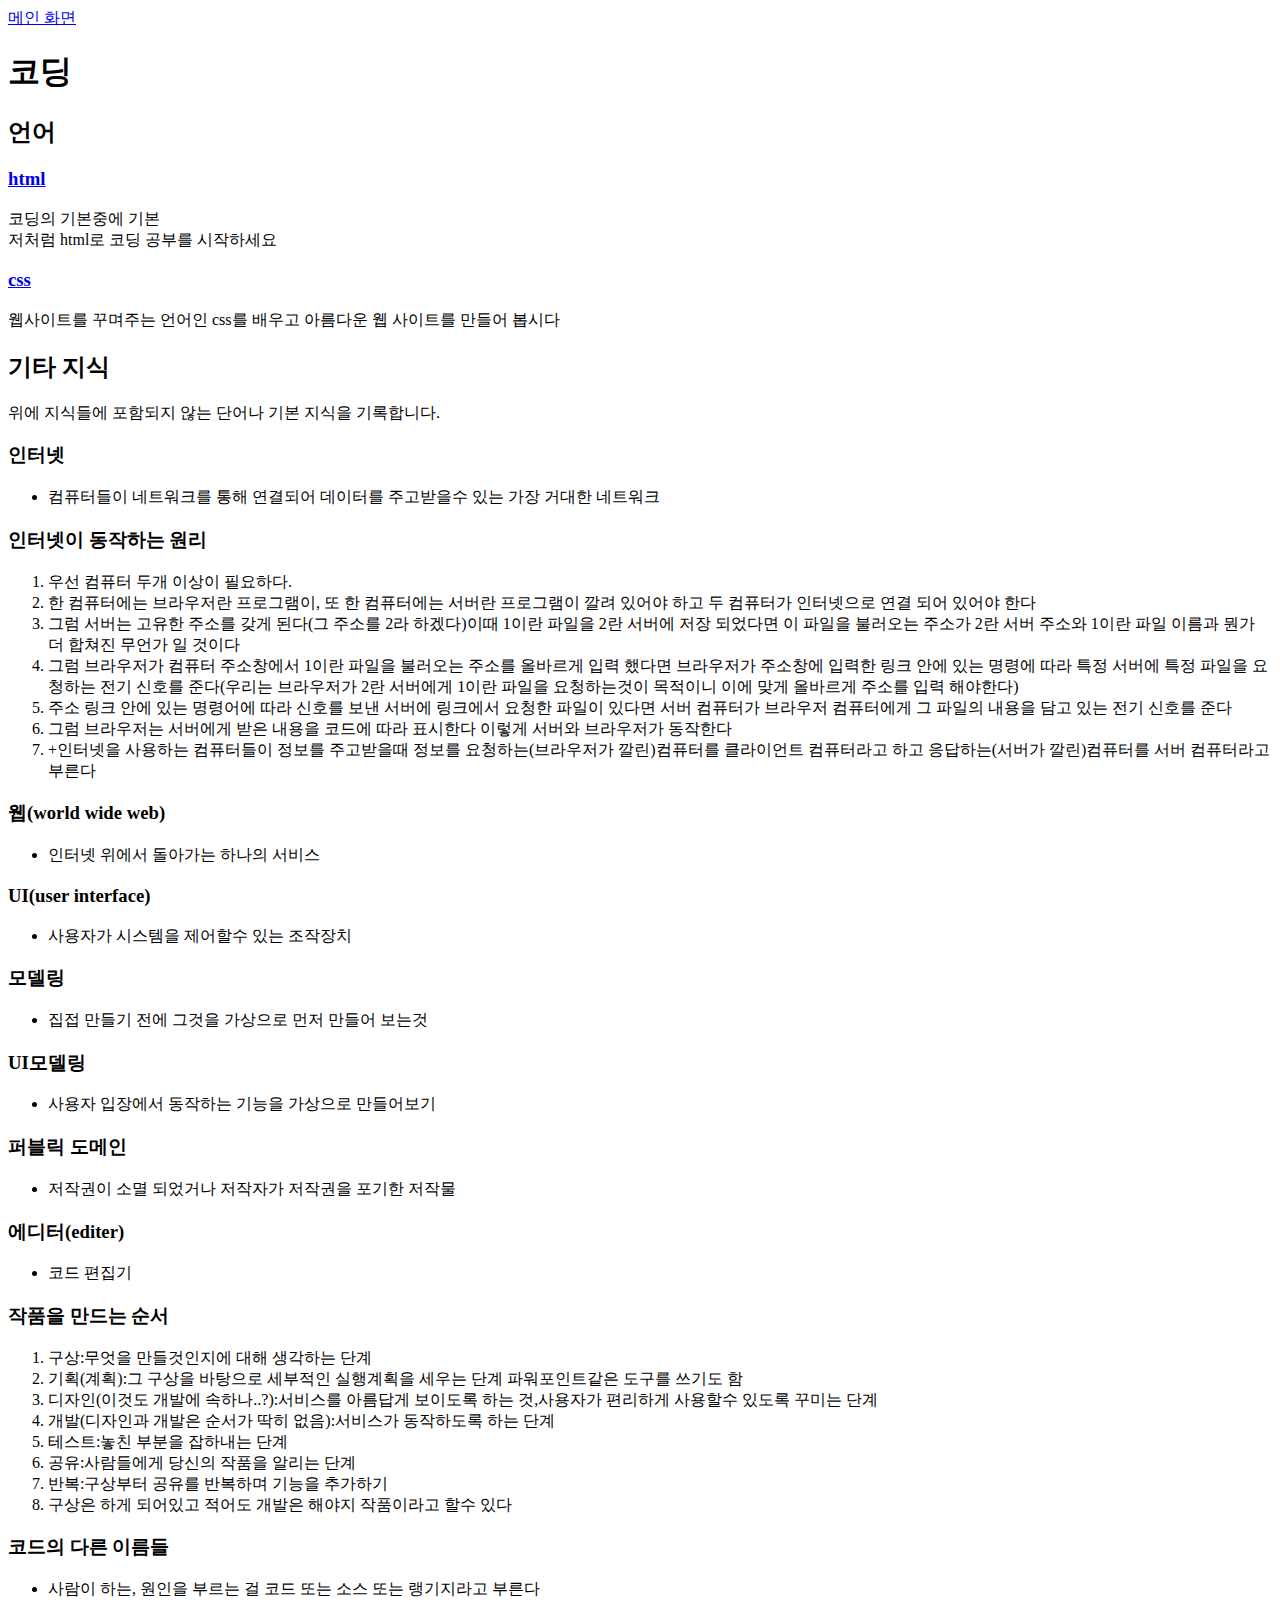
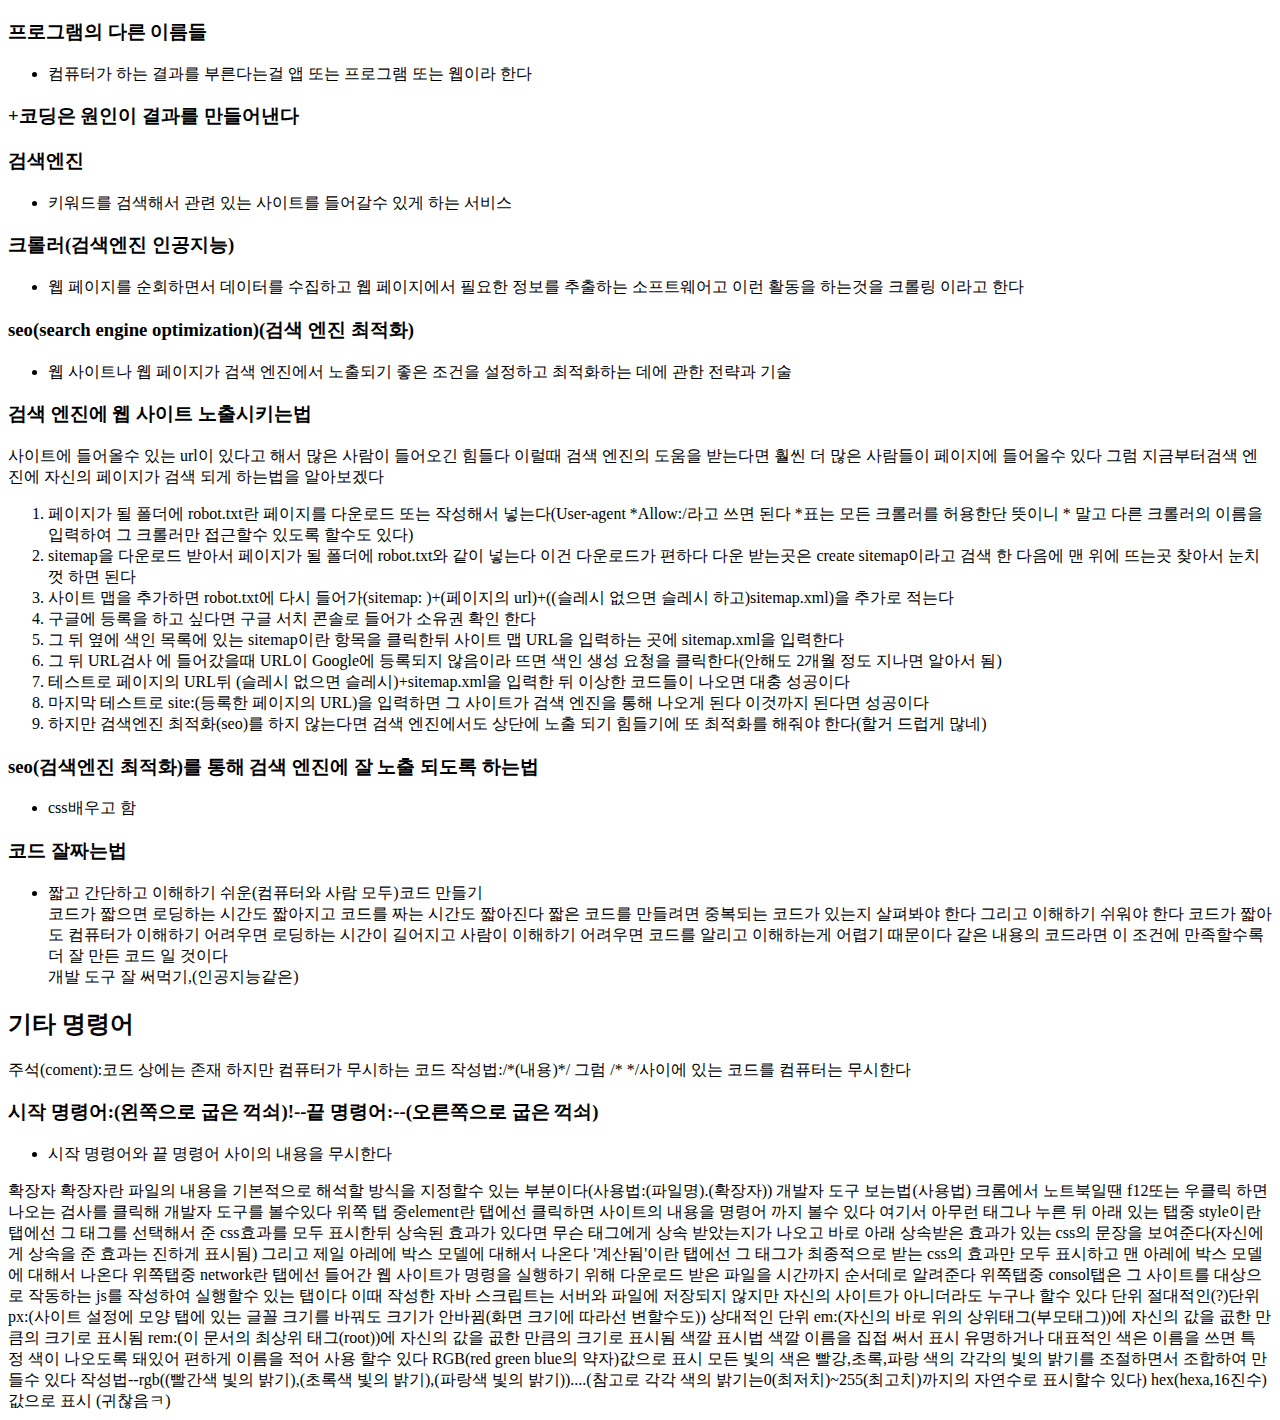
<file: coding.html>
<!DOCTYPE html>
<html>
    <head>
        <meta charset="UTF-8">
        <title>코딩 노트 메인 페이지</title>
    </head>
    <body>
        <a href="index.html">메인 화면</a>
        <h1>코딩</h1>

        <h2>언어</h2>

        <p><h3><a href="coding-html.html">html</a></h3>
        코딩의 기본중에 기본<br>
        저처럼 html로 코딩 공부를 시작하세요</p>

        <p><h3><a href="coding-css.html">css</a></h3>
            웹사이트를 꾸며주는 언어인 css를 배우고 아름다운 웹 사이트를 만들어 봅시다</p>

        <p><h2>기타 지식</h2>
        위에 지식들에 포함되지 않는 단어나 기본 지식을 기록합니다.</p>

        <h3>인터넷</h3>
        <ul>
            <li>컴퓨터들이 네트워크를 통해 연결되어 데이터를 주고받을수 있는 가장 거대한 네트워크</li>
        </ul>

        <h3>인터넷이 동작하는 원리</h3>
        <ol>
            <li>우선 컴퓨터 두개 이상이 필요하다.</li>
            <li>한 컴퓨터에는 브라우저란 프로그램이, 또 한 컴퓨터에는 서버란 프로그램이 깔려 있어야 하고 두 컴퓨터가 인터넷으로 연결 되어 있어야 한다</li>
            <li>그럼 서버는 고유한 주소를 갖게 된다(그 주소를 2라 하겠다)이때 1이란 파일을 2란 서버에 저장 되었다면 이 파일을 불러오는 주소가 2란 서버 주소와 1이란 파일 이름과 뭔가 더 합쳐진 무언가 일 것이다 </li>
            <li>그럼 브라우저가 컴퓨터 주소창에서 1이란 파일을 불러오는 주소를 올바르게 입력 했다면 브라우저가 주소창에 입력한 링크 안에 있는 명령에 따라 특정 서버에 특정 파일을 요청하는 전기 신호를 준다(우리는 브라우저가 2란 서버에게 1이란 파일을 요청하는것이 목적이니 이에 맞게 올바르게 주소를 입력 해야한다)</li>
            <li>주소 링크 안에 있는 명령어에 따라 신호를 보낸 서버에 링크에서 요청한 파일이 있다면 서버 컴퓨터가 브라우저 컴퓨터에게 그 파일의 내용을 담고 있는 전기 신호를 준다</li>
            <li>그럼 브라우저는 서버에게 받은 내용을 코드에 따라 표시한다 이렇게 서버와 브라우저가 동작한다</li>
            <li>+인터넷을 사용하는 컴퓨터들이 정보를 주고받을때 정보를 요청하는(브라우저가 깔린)컴퓨터를 클라이언트 컴퓨터라고 하고 응답하는(서버가 깔린)컴퓨터를 서버 컴퓨터라고 부른다</li>
        </ol>
        <h3>웹(world wide web)</h3>
        <ul>
            <li>인터넷 위에서 돌아가는 하나의 서비스</li>
        </ul>

        <h3>UI(user interface)</h3>
        <ul>
            <li>사용자가 시스템을 제어할수 있는 조작장치</li>
        </ul>

        <h3>모델링</h3>
        <ul>
            <li>집접 만들기 전에 그것을 가상으로 먼저 만들어 보는것</li>
        </ul>

        <h3>UI모델링</h3>
        <ul>
            <li>사용자 입장에서 동작하는 기능을 가상으로 만들어보기</li>
        </ul>

        <h3>퍼블릭 도메인</h3>
        <ul>
            <li>저작권이 소멸 되었거나 저작자가 저작권을 포기한 저작물</li>
        </ul>

        <h3>에디터(editer)</h3>
        <ul>
            <li>코드 편집기</li>
        </ul>

        <h3>작품을 만드는 순서</h3>
        <ol>
            <li>구상:무엇을 만들것인지에 대해 생각하는 단계</li>
            <li>기획(계획):그 구상을 바탕으로 세부적인 실행계획을 세우는 단계 파워포인트같은 도구를 쓰기도 함</li>
            <li>디자인(이것도 개발에 속하나..?):서비스를 아름답게 보이도록 하는 것,사용자가 편리하게 사용할수 있도록 꾸미는 단계</li>
            <li>개발(디자인과 개발은 순서가 딱히 없음):서비스가 동작하도록 하는 단계</li>
            <li>테스트:놓친 부분을 잡하내는 단계</li>
            <li>공유:사람들에게 당신의 작품을 알리는 단계</li>
            <li>반복:구상부터 공유를 반복하며 기능을 추가하기</li>
            <li>구상은 하게 되어있고 적어도 개발은 해야지 작품이라고 할수 있다</li>
        </ol>

        <h3>코드의 다른 이름들</h3>
        <ul>
            <li>사람이 하는, 원인을 부르는 걸 코드 또는 소스 또는 랭기지라고 부른다</li>
        </ul>

        <h3>프로그램의 다른 이름들</h3>
        <ul>
            <li>컴퓨터가 하는 결과를 부른다는걸 앱 또는 프로그램 또는 웹이라 한다</li>
        </ul>

        <h3>+코딩은 원인이 결과를 만들어낸다</h3>

        <h3>검색엔진</h3>
        <ul>
            <li>키워드를 검색해서 관련 있는 사이트를 들어갈수 있게 하는 서비스</li>
        </ul>

        <h3>크롤러(검색엔진 인공지능)</h3>
        <ul>
            <li>웹 페이지를 순회하면서 데이터를 수집하고 웹 페이지에서 필요한 정보를 추출하는 소프트웨어고 이런 활동을 하는것을 크롤링 이라고 한다</li>
        </ul>

        <h3>seo(search engine optimization)(검색 엔진 최적화)</h3>
        <ul>
            <li>웹 사이트나 웹 페이지가 검색 엔진에서 노출되기 좋은 조건을 설정하고 최적화하는 데에 관한 전략과 기술</li>
        </ul>

            <h3>검색 엔진에 웹 사이트 노출시키는법</h3>
            사이트에 들어올수 있는 url이 있다고 해서 많은 사람이 들어오긴 힘들다
            이럴때 검색 엔진의 도움을 받는다면 훨씬 더 많은 사람들이 페이지에 들어올수 있다
            그럼 지금부터검색 엔진에 자신의 페이지가 검색 되게 하는법을 알아보겠다
        <ol>
            <li>페이지가 될 폴더에 robot.txt란 페이지를 다운로드 또는 작성해서 넣는다(User-agent *Allow:/라고 쓰면 된다 *표는 모든 크롤러를
                허용한단 뜻이니 * 말고 다른 크롤러의 이름을 입력하여 그 크롤러만 접근할수 있도록 할수도 있다)</li>
            <li>sitemap을 다운로드 받아서 페이지가 될 폴더에 robot.txt와 같이 넣는다 이건 다운로드가 편하다 다운 받는곳은 create sitemap이라고 검색
                한 다음에 맨 위에 뜨는곳 찾아서 눈치껏 하면 된다</li>
            <li>사이트 맵을 추가하면 robot.txt에 다시 들어가(sitemap: )+(페이지의 url)+((슬레시 없으면 슬레시 하고)sitemap.xml)을 추가로 적는다</li>
            <li>구글에 등록을 하고 싶다면 구글 서치 콘솔로 들어가 소유권 확인 한다</li>
            <li>그 뒤 옆에 색인 목록에 있는 sitemap이란 항목을 클릭한뒤 사이트 맵 URL을 입력하는 곳에 sitemap.xml을 입력한다</li>
            <li>그 뒤 URL검사 에 들어갔을때 URL이 Google에 등록되지 않음이라 뜨면 색인 생성 요청을 클릭한다(안해도 2개월 정도 지나면 알아서 됨)</li>
            <li>테스트로 페이지의 URL뒤 (슬레시 없으면 슬레시)+sitemap.xml을 입력한 뒤 이상한 코드들이 나오면 대충 성공이다</li>
            <li>마지막 테스트로 site:(등록한 페이지의 URL)을 입력하면 그 사이트가 검색 엔진을 통해 나오게 된다 이것까지 된다면 성공이다</li>
            <li>하지만 검색엔진 최적화(seo)를 하지 않는다면 검색 엔진에서도 상단에 노출 되기 힘들기에 또 최적화를 해줘야 한다(할거 드럽게 많네)</li>
        </ol>

        <h3>seo(검색엔진 최적화)를 통해 검색 엔진에 잘 노출 되도록 하는법</h3>
        <ul>
            <li>css배우고 함</li>
        </ul>

        <h3>코드 잘짜는법</h3>
        <ul>
            <li>짧고 간단하고 이해하기 쉬운(컴퓨터와 사람 모두)코드 만들기<br>코드가 짧으면 로딩하는 시간도 짧아지고 코드를 짜는 시간도 짧아진다 짧은 코드를 만들려면 중복되는 코드가 있는지 살펴봐야 한다
            그리고 이해하기 쉬워야 한다 코드가 짧아도 컴퓨터가 이해하기 어려우면 로딩하는 시간이 길어지고 사람이 이해하기 어려우면 코드를 알리고 이해하는게 어렵기 때문이다 같은 내용의 코드라면 이 조건에 만족할수록 더 잘 만든 코드 일 것이다</li>
            개발 도구 잘 써먹기,(인공지능같은)
        </ul>

        <h2>기타 명령어</h2>
        주석(coment):코드 상에는 존재 하지만 컴퓨터가 무시하는 코드
        작성법:/*(내용)*/ 그럼 /* */사이에 있는 코드를 컴퓨터는 무시한다

        <h3>시작 명령어:(왼쪽으로 굽은 꺽쇠)!--끝 명령어:--(오른쪽으로 굽은 꺽쇠)</h3>
        <ul>
            <li>시작 명령어와 끝 명령어 사이의 내용을 무시한다</li>
        </ul>
        
        확장자
        확장자란 파일의 내용을 기본적으로 해석할 방식을 지정할수 있는 부분이다(사용법:(파일명).(확장자))

        개발자 도구 보는법(사용법)
        크롬에서 노트북일땐 f12또는 우클릭 하면 나오는 검사를 클릭해 개발자 도구를 볼수있다
        위쪽 탭 중element란 탭에선 클릭하면 사이트의 내용을 명령어 까지 볼수 있다
        여기서 아무런 태그나 누른 뒤 아래 있는 탭중
        style이란 탭에선 그 태그를 선택해서 준 css효과를 모두 표시한뒤 상속된 효과가 있다면 무슨 태그에게 상속 받았는지가 나오고 바로 아래 상속받은 효과가 있는 css의 문장을 보여준다(자신에게 상속을 준 효과는 진하게 표시됨) 그리고 제일 아레에 박스 모델에 대해서 나온다
        '계산됨'이란 탭에선 그 태그가 최종적으로 받는 css의 효과만 모두 표시하고 맨 아레에 박스 모델에 대해서 나온다
        
        위쪽탭중 network란 탭에선 들어간 웹 사이트가 명령을 실행하기 위해 다운로드 받은 파일을 시간까지 순서데로 알려준다

        위쪽탭중 consol탭은 그 사이트를 대상으로 작동하는 js를 작성하여 실행할수 있는 탭이다 이때 작성한 자바 스크립트는 서버와 파일에 저장되지 않지만 자신의 사이트가 아니더라도 누구나 할수 있다

        단위

        절대적인(?)단위
        px:(사이트 설정에 모양 탭에 있는 글꼴 크기를 바꿔도 크기가 안바뀜(화면 크기에 따라선 변할수도))
        
        상대적인 단위
        em:(자신의 바로 위의 상위태그(부모태그))에 자신의 값을 곲한 만큼의 크기로 표시됨
        rem:(이 문서의 최상위 태그(root))에 자신의 값을 곲한 만큼의 크기로 표시됨

        색깔 표시법
        색깔 이름을 집접 써서 표시
        유명하거나 대표적인 색은 이름을 쓰면 특정 색이 나오도록 돼있어 편하게 이름을 적어 사용 할수 있다
        RGB(red green blue의 약자)값으로 표시
        모든 빛의 색은 빨강,초록,파랑 색의 각각의 빛의 밝기를 조절하면서 조합하여 만들수 있다
        작성법--rgb((빨간색 빛의 밝기),(초록색 빛의 밝기),(파랑색 빛의 밝기))....(참고로 각각 색의 밝기는0(최저치)~255(최고치)까지의 자연수로 표시할수 있다)
        hex(hexa,16진수)값으로 표시
        (귀찮음ㅋ)
    </body>
</html>
</file>
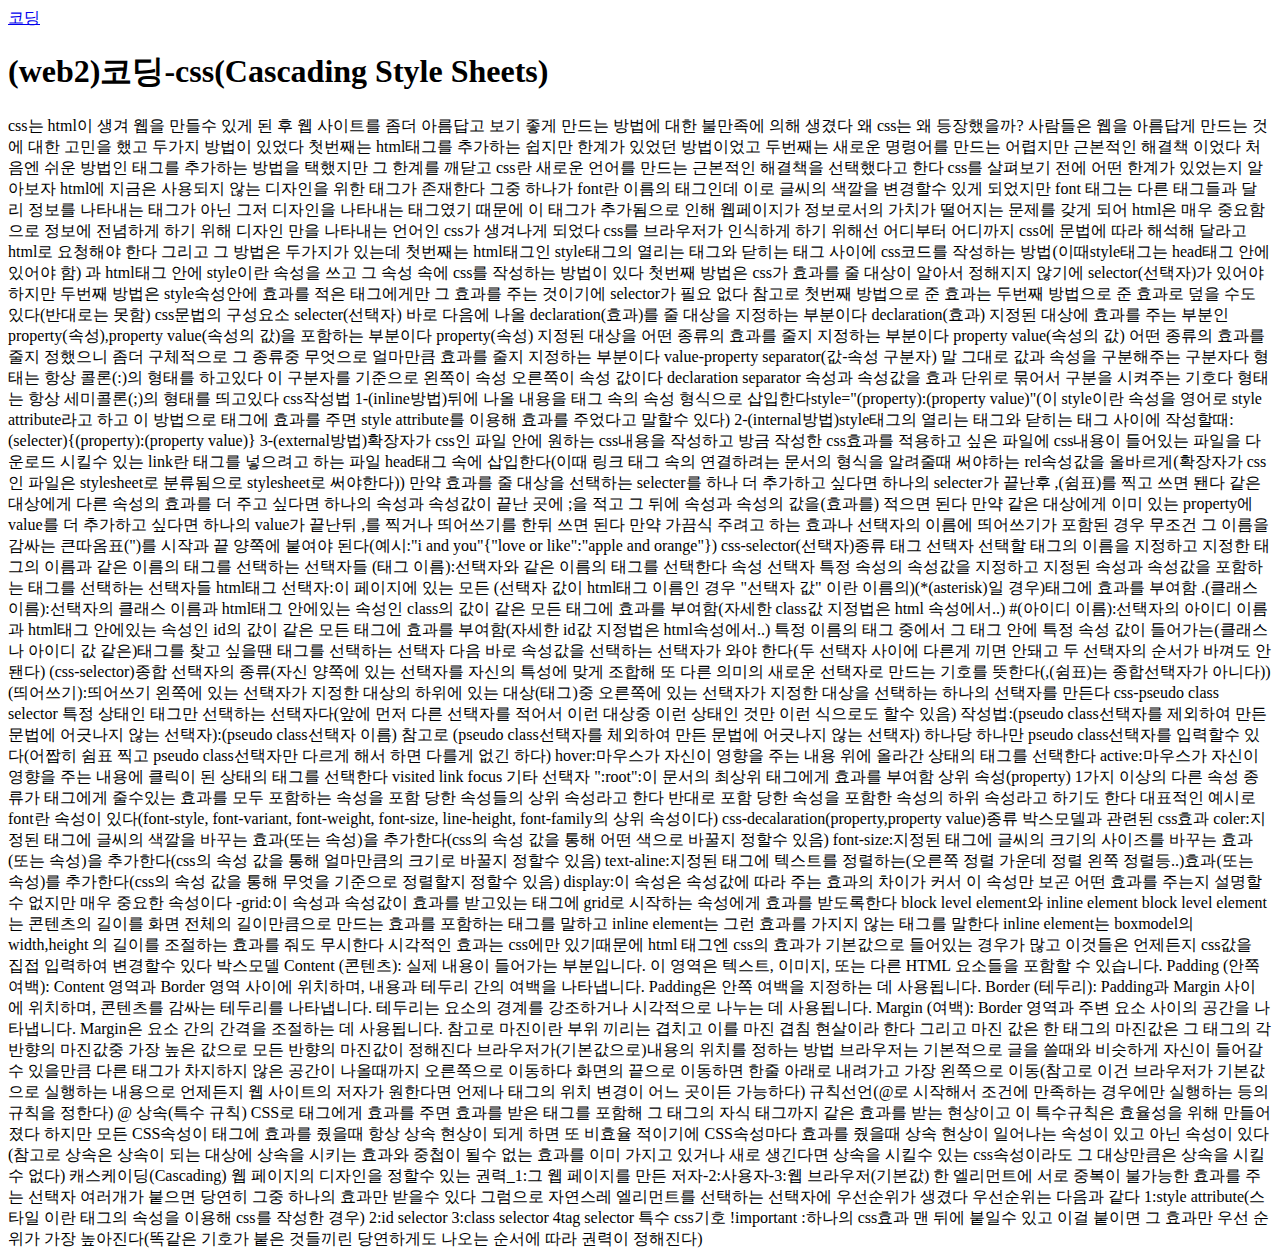
<file: 언어-CSS.html>
<!DOCTYPE html>
<html>
<html>
    <head>
        <meta charset="UTF-8">
        <title>코딩 css노트</title>
        <style>
        </style>
    </head>
    <body>
        <a href="coding.html">코딩</a><br>
        <h1>(web2)코딩-css(Cascading Style Sheets)</h1>
        css는 html이 생겨 웹을 만들수 있게 된 후 웹 사이트를 좀더 아름답고 보기 좋게 만드는 방법에 대한 불만족에 의해 생겼다 왜 css는 왜 등장했을까?
        사람들은 웹을 아름답게 만드는 것에 대한 고민을 했고 두가지 방법이 있었다 첫번째는 html태그를 추가하는 쉽지만 한계가 있었던 방법이었고 
        두번째는 새로운 명령어를 만드는 어렵지만 근본적인 해결책 이었다 처음엔 쉬운 방법인 태그를 추가하는 방법을 택했지만 그 한계를 깨닫고 css란 새로운
        언어를 만드는 근본적인 해결책을 선택했다고 한다 css를 살펴보기 전에 어떤 한계가 있었는지 알아보자
        html에 지금은 사용되지 않는 디자인을 위한 태그가 존재한다 그중 하나가 font란 이름의 태그인데 이로 글씨의 색깔을 변경할수 있게 되었지만 font
        태그는 다른 태그들과 달리 정보를 나타내는 태그가 아닌 그저 디자인을 나타내는 태그였기 때문에 이 태그가 추가됨으로 인해 웹페이지가 정보로서의 
        가치가 떨어지는 문제를 갖게 되어 html은 매우 중요함으로 정보에 전념하게 하기 위해 디자인 만을 나타내는 언어인 css가 생겨나게 되었다

        css를 브라우저가 인식하게 하기 위해선 어디부터 어디까지 css에 문법에 따라 해석해 달라고 html로 요청해야 한다 그리고 그 방법은 두가지가 있는데
        첫번째는 html태그인 style태그의 열리는 태그와 닫히는 태그 사이에 css코드를 작성하는 방법(이때style태그는 head태그 안에 있어야 함)
        과 html태그 안에 style이란 속성을 쓰고 그 속성 속에 css를 작성하는 방법이 있다
        첫번째 방법은 css가 효과를 줄 대상이 알아서 정해지지 않기에 selector(선택자)가 있어야 하지만 두번째 방법은 style속성안에 효과를 적은 태그에게만 그 효과를 
        주는 것이기에 selector가 필요 없다 참고로 첫번째 방법으로 준 효과는 두번째 방법으로 준 효과로 덮을 수도 있다(반대로는 못함)

        css문법의 구성요소
        selecter(선택자)
        바로 다음에 나올 declaration(효과)를 줄 대상을 지정하는 부분이다
        declaration(효과)
        지정된 대상에 효과를 주는 부분인 property(속성),property value(속성의 값)을 포함하는 부분이다
        property(속성)
        지정된 대상을 어떤 종류의 효과를 줄지 지정하는 부분이다
        property value(속성의 값)
        어떤 종류의 효과를 줄지 정했으니 좀더 구체적으로 그 종류중 무엇으로 얼마만큼 효과를 줄지 지정하는 부분이다
        value-property separator(값-속성 구분자)
        말 그대로 값과 속성을 구분해주는 구분자다 형태는 항상 콜론(:)의 형태를 하고있다 이 구분자를 기준으로 왼쪽이 속성 오른쪽이 속성 값이다
        declaration separator
        속성과 속성값을 효과 단위로 묶어서 구분을 시켜주는 기호다 형태는 항상 세미콜론(;)의 형태를 띄고있다

        css작성법
        1-(inline방법)뒤에 나올 내용을 태그 속의 속성 형식으로 삽입한다style="(property):(property value)"(이 style이란 속성을 영어로 style attribute라고 하고 이 방법으로 태그에 효과를 주면 style attribute를 이용해 효과를 주었다고 말할수 있다)
        2-(internal방법)style태그의 열리는 태그와 닫히는 태그 사이에 작성할때:(selecter){(property):(property value)}
        3-(external방법)확장자가 css인 파일 안에 원하는 css내용을 작성하고 방금 작성한 css효과를 적용하고 싶은 파일에 css내용이 들어있는 파일을 다운로드 시킬수 있는 link란 태그를 넣으려고 하는 파일 head태그 속에 삽입한다(이때 링크 태그 속의 연결하려는 문서의 형식을 알려줄때 써야하는 rel속성값을 올바르게(확장자가 css인 파일은 stylesheet로 분류됨으로 stylesheet로 써야한다))
        만약 효과를 줄 대상을 선택하는 selecter를 하나 더 추가하고 싶다면 하나의 selecter가 끝난후 ,(쉼표)를 찍고 쓰면 됀다
        같은 대상에게 다른 속성의 효과를 더 주고 싶다면 하나의 속성과 속성값이 끝난 곳에 ;을 적고 그 뒤에 속성과 속성의 값을(효과를) 적으면 된다
        만약 같은 대상에게 이미 있는 property에 value를 더 추가하고 싶다면 하나의 value가 끝난뒤 ,를 찍거나 띄어쓰기를 한뒤 쓰면 된다
        만약 가끔식 주려고 하는 효과나 선택자의 이름에 띄어쓰기가 포함된 경우 무조건 그 이름을 감싸는 큰따옴표(")를 시작과 끝 양쪽에 붙여야 된다(예시:"i and you"{"love or like":"apple and orange"})

        css-selector(선택자)종류

        태그 선택자
        선택할 태그의 이름을 지정하고 지정한 태그의 이름과 같은 이름의 태그를 선택하는 선택자들
        (태그 이름):선택자와 같은 이름의 태그를 선택한다

        속성 선택자
        특정 속성의 속성값을 지정하고 지정된 속성과 속성값을 포함하는 태그를 선택하는 선택자들
        html태그 선택자:이 페이지에 있는 모든 (선택자 값이 html태그 이름인 경우 "선택자 값" 이란 이름의)(*(asterisk)일 경우)태그에 효과를 부여함
        .(클래스 이름):선택자의 클래스 이름과 html태그 안에있는 속성인 class의 값이 같은 모든 태그에 효과를 부여함(자세한 class값 지정법은 html 속성에서..)
        #(아이디 이름):선택자의 아이디 이름과 html태그 안에있는 속성인 id의 값이 같은 모든 태그에 효과를 부여함(자세한 id값 지정법은 html속성에서..)

        특정 이름의 태그 중에서 그 태그 안에 특정 속성 값이 들어가는(클래스나 아이디 값 같은)태그를 찾고 싶을땐 태그를 선택하는 선택자 다음 바로 속성값을 선택하는 선택자가 와야 한다(두 선택자 사이에 다른게 끼면 안돼고 두 선택자의 순서가 바껴도 안됀다)

        (css-selector)종합 선택자의 종류(자신 양쪽에 있는 선택자를 자신의 특성에 맞게 조합해 또 다른 의미의 새로운 선택자로 만드는 기호를 뜻한다(,(쉼표)는 종합선택자가 아니다))
        (띄어쓰기):띄어쓰기 왼쪽에 있는 선택자가 지정한 대상의 하위에 있는 대상(태그)중 오른쪽에 있는 선택자가 지정한 대상을 선택하는 하나의 선택자를 만든다

        css-pseudo class selector
        특정 상태인 태그만 선택하는 선택자다(앞에 먼저 다른 선택자를 적어서 이런 대상중 이런 상태인 것만 이런 식으로도 할수 있음)
        작성법:(pseudo class선택자를 제외하여 만든 문법에 어긋나지 않는 선택자):(pseudo class선택자 이름)
        참고로 (pseudo class선택자를 체외하여 만든 문법에 어긋나지 않는 선택자) 하나당 하나만 pseudo class선택자를 입력할수 있다(어짭히 쉼표 찍고 pseudo class선택자만 다르게 해서 하면 다를게 없긴 하다)
        hover:마우스가 자신이 영향을 주는 내용 위에 올라간 상태의 태그를 선택한다
        active:마우스가 자신이 영향을 주는 내용에 클릭이 된 상태의 태그를 선택한다
        visited 
        link
        focus
        
        기타 선택자
        ":root":이 문서의 최상위 태그에게 효과를 부여함

        상위 속성(property)
        1가지 이상의 다른 속성 종류가 태그에게 줄수있는 효과를 모두 포함하는 속성을 포함 당한 속성들의 상위 속성라고 한다 반대로 포함 당한 속성을 포함한 속성의 하위 속성라고 하기도 한다 대표적인 예시로 font란 속성이 있다(font-style, font-variant, font-weight, font-size, line-height, font-family의 상위 속성이다)

        css-decalaration(property,property value)종류

            박스모델과 관련된 css효과

        coler:지정된 태그에 글씨의 색깔을 바꾸는 효과(또는 속성)을 추가한다(css의 속성 값을 통해 어떤 색으로 바꿀지 정할수 있음)

        font-size:지정된 태그에 글씨의 크기의 사이즈를 바꾸는 효과(또는 속성)을 추가한다(css의 속성 값을 통해 얼마만큼의 크기로 바꿀지 정할수 있음)

        text-aline:지정된 태그에 텍스트를 정렬하는(오른쪽 정렬 가운데 정렬 왼쪽 정렬등..)효과(또는 속성)를 추가한다(css의 속성 값을 통해 무엇을 기준으로 정렬할지 정할수 있음)
    
        display:이 속성은 속성값에 따라 주는 효과의 차이가 커서 이 속성만 보곤 어떤 효과를 주는지 설명할수 없지만 매우 중요한 속성이다
        -grid:이 속성과 속성값이 효과를 받고있는 태그에 grid로 시작하는 속성에게 효과를 받도록한다
        
        block level element와 inline element
        block level element는 콘텐츠의 길이를 화면 전체의 길이만큼으로 만드는 효과를 포함하는 태그를 말하고 inline element는 그런 효과를 가지지 않는 태그를 말한다
        inline element는 boxmodel의 width,height 의 길이를 조절하는 효과를 줘도 무시한다

        시각적인 효과는 css에만 있기때문에 html 태그엔 css의 효과가 기본값으로 들어있는 경우가 많고 이것들은 언제든지 css값을 집접 입력하여 변경할수 있다

        박스모델
        Content (콘텐츠): 실제 내용이 들어가는 부분입니다. 이 영역은 텍스트, 이미지, 또는 다른 HTML 요소들을 포함할 수 있습니다.
        Padding (안쪽 여백): Content 영역과 Border 영역 사이에 위치하며, 내용과 테두리 간의 여백을 나타냅니다. Padding은 안쪽 여백을 지정하는 데 사용됩니다.
        Border (테두리): Padding과 Margin 사이에 위치하며, 콘텐츠를 감싸는 테두리를 나타냅니다. 테두리는 요소의 경계를 강조하거나 시각적으로 나누는 데 사용됩니다.
        Margin (여백): Border 영역과 주변 요소 사이의 공간을 나타냅니다. Margin은 요소 간의 간격을 조절하는 데 사용됩니다.
        참고로 마진이란 부위 끼리는 겹치고 이를 마진 겹침 현살이라 한다
        그리고 마진 값은 한 태그의 마진값은 그 태그의 각 반향의 마진값중 가장 높은 값으로 모든 반향의 마진값이 정해진다

        브라우저가(기본값으로)내용의 위치를 정하는 방법
        브라우저는 기본적으로 글을 쓸때와 비슷하게 자신이 들어갈수 있을만큼 다른 태그가 차지하지 않은 공간이 나올때까지 오른쪽으로 이동하다 화면의 끝으로 이동하면 한줄 아래로 내려가고 가장 왼쪽으로 이동(참고로 이건 브라우저가 기본값으로 실행하는 내용으로 언제든지 웹 사이트의 저자가 원한다면 언제나 태그의 위치 변경이 어느 곳이든 가능하다)

        규칙선언(@로 시작해서 조건에 만족하는 경우에만 실행하는 등의 규칙을 정한다)
        @

        상속(특수 규칙)
        CSS로 태그에게 효과를 주면 효과를 받은 태그를 포함해 그 태그의 자식 태그까지 같은 효과를 받는 현상이고 이 특수규칙은 효율성을 위해 만들어졌다
        하지만 모든 CSS속성이 태그에 효과를 줬을때 항상 상속 현상이 되게 하면 또 비효율 적이기에 CSS속성마다 효과를 줬을때 상속 현상이 일어나는 속성이 있고 아닌 속성이 있다
        (참고로 상속은 상속이 되는 대상에 상속을 시키는 효과와 중첩이 될수 없는 효과를 이미 가지고 있거나 새로 생긴다면 상속을 시킬수 있는 css속성이라도 그 대상만큼은 상속을 시킬수 없다)

        캐스케이딩(Cascading)
        웹 페이지의 디자인을 정할수 있는 권력_1:그 웹 페이지를 만든 저자-2:사용자-3:웹 브라우저(기본값)
        한 엘리먼트에 서로 중복이 불가능한 효과를 주는 선택자 여러개가 붙으면 당연히 그중 하나의 효과만 받을수 있다 그럼으로 자연스레 엘리먼트를 선택하는 선택자에 우선순위가 생겼다 우선순위는 다음과 같다
        1:style attribute(스타일 이란 태그의 속성을 이용해 css를 작성한 경우)
        2:id selector
        3:class selector
        4tag selector

        특수 css기호
        !important :하나의 css효과 맨 뒤에 붙일수 있고 이걸 붙이면 그 효과만 우선 순위가 가장 높아진다(똑같은 기호가 붙은 것들끼린 당연하게도 나오는 순서에 따라 권력이 정해진다)
    </body>
</html>
</file>
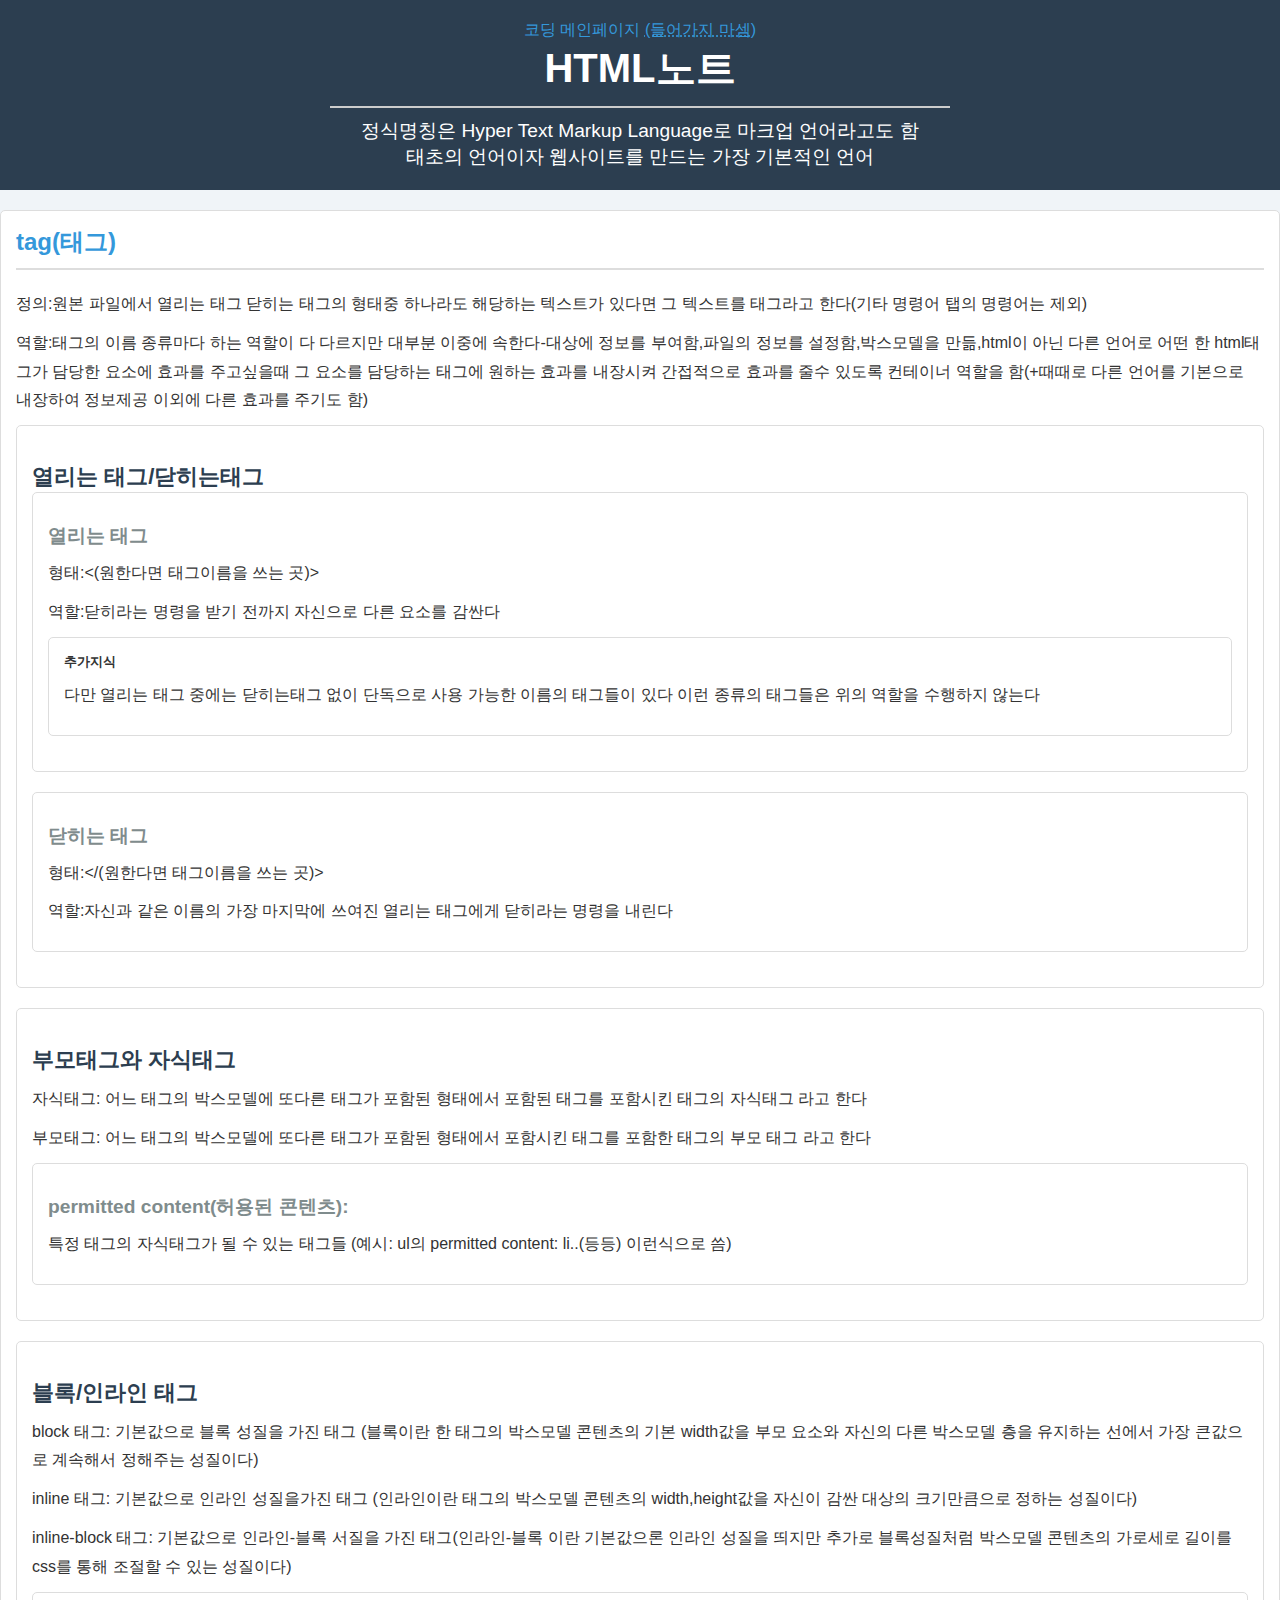
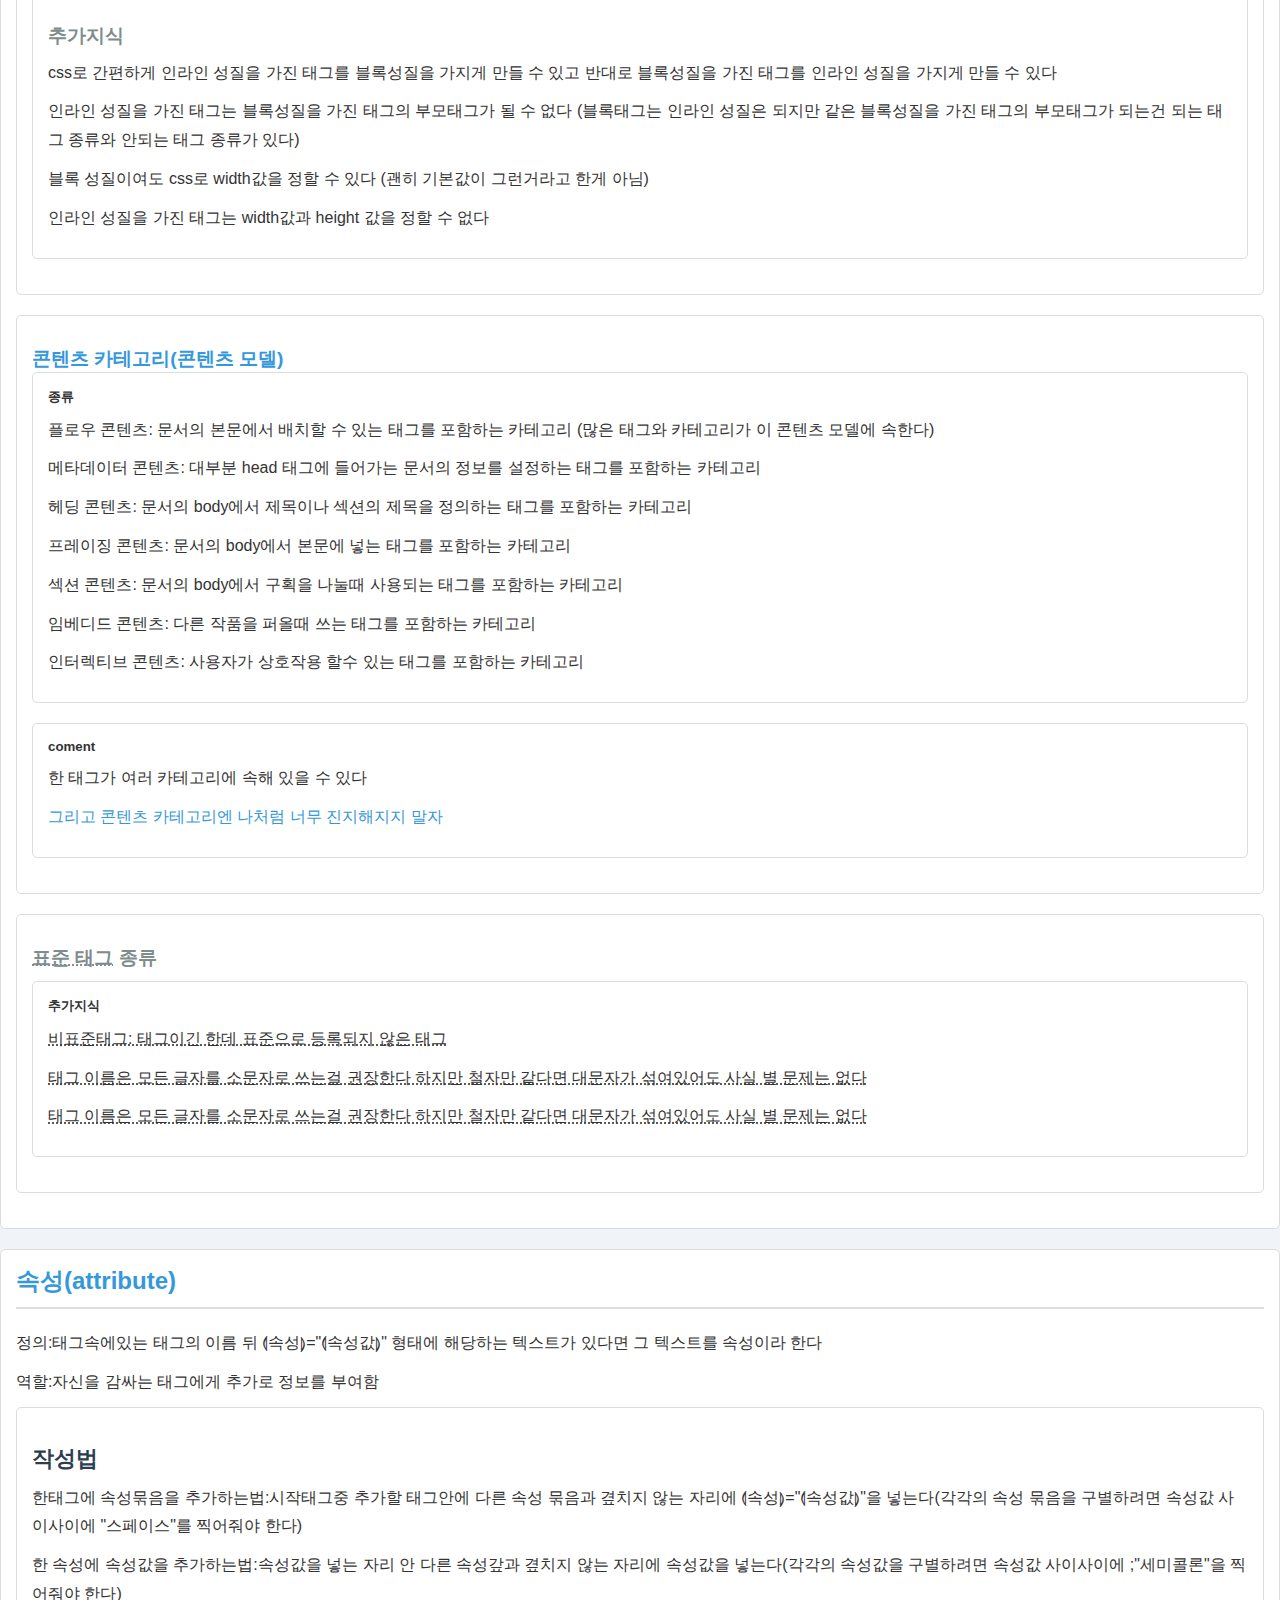
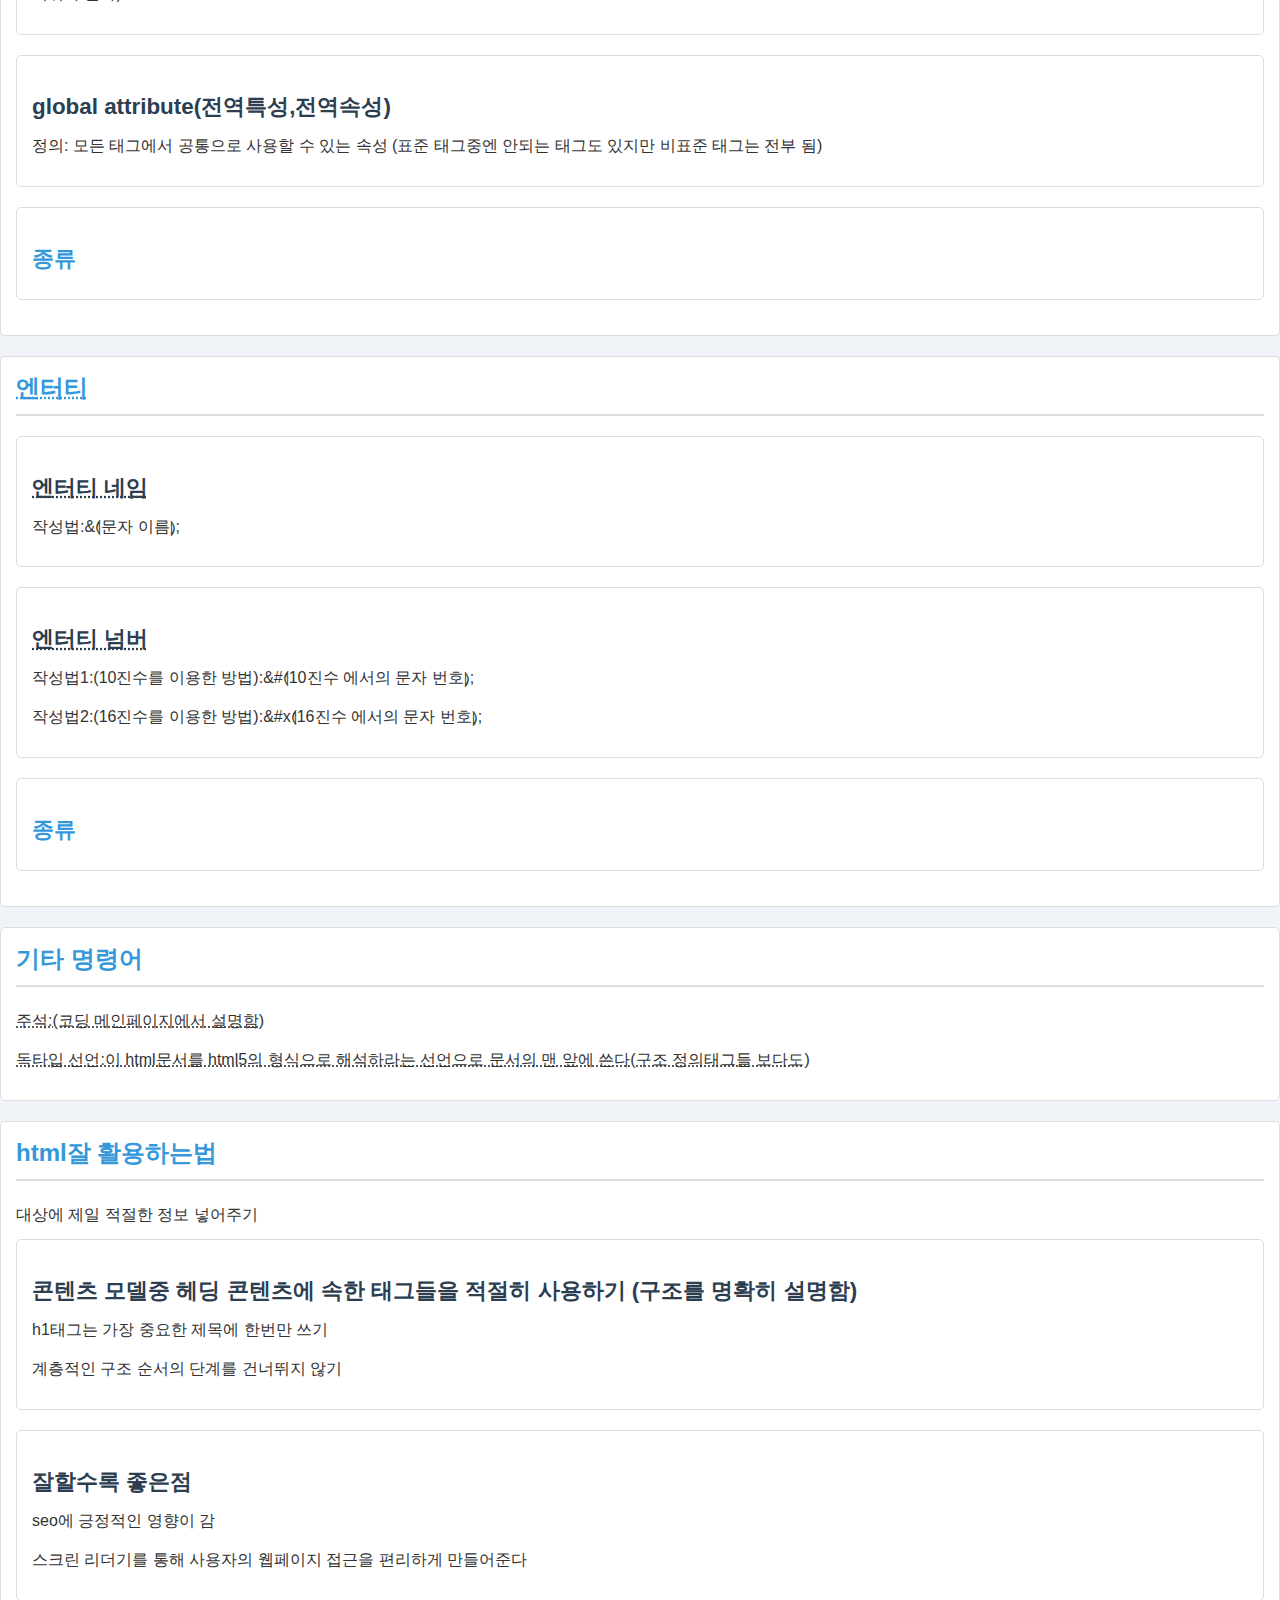
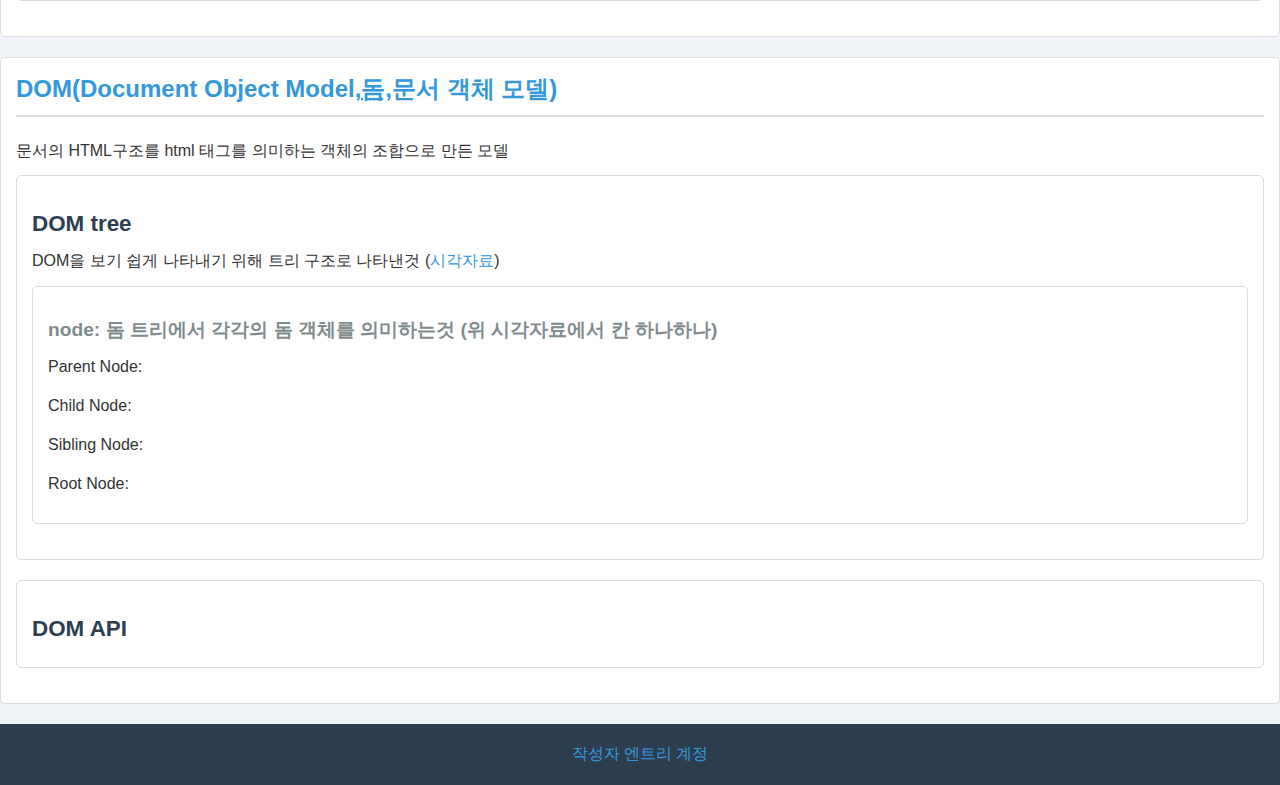
<file: 언어-html.html>
<!DOCTYPE html>
<html>
  <head>
    <meta charset="UTF-8">
    <title>HTML노트</title>
    <link rel="stylesheet" href="스타일시트1.css">
  </head>
  <body>

    <header>
      <nav>
        <a href="./index.html">코딩 메인페이지 <abbr title="그나마 보여줄만큼 완성된 페이지가 이거밖에 없음">(들어가지 마셈)</abbr></a>
      </nav>
      <h1>HTML노트</h1>
      <p>정식명칭은 Hyper Text Markup Language로 마크업 언어라고도 함</p>
      <p>태초의 언어이자 웹사이트를 만드는 가장 기본적인 언어</p>
    </header>

    <main>

      <section>

        <div>
          <h2>tag(태그)</h2>
          <p>정의:원본 파일에서 열리는 태그 닫히는 태그의 형태중 하나라도 해당하는 텍스트가 있다면 그 텍스트를 태그라고 한다(기타 명령어 탭의 명령어는 제외)</p>
          <p>역할:태그의 이름 종류마다 하는 역할이 다 다르지만 대부분 이중에 속한다-대상에 정보를 부여함,파일의 정보를 설정함,박스모델을 만듦,html이 아닌 다른 언어로 어떤 한 html태그가 담당한 요소에 효과를 주고싶을때 그 요소를 담당하는 태그에 원하는 효과를 내장시켜 간접적으로 효과를 줄수 있도록 컨테이너 역할을 함(+때때로 다른 언어를 기본으로 내장하여 정보제공 이외에 다른 효과를 주기도 함)</p>

            <div>
              <h3>열리는 태그/닫히는태그</h3>

                <div>
                  <h4>열리는 태그</h4>
                  <p>형태:&lt;(원한다면 태그이름을 쓰는 곳)&gt;</p>
                  <p>역할:닫히라는 명령을 받기 전까지 자신으로 다른 요소를 감싼다</p>

                  <div>
                    <h5>추가지식</h5>
                    <p>다만 열리는 태그 중에는 닫히는태그 없이 단독으로 사용 가능한 이름의 태그들이 있다 이런 종류의 태그들은 위의 역할을 수행하지 않는다</p>
                  </div>

                </div>

                <div>
                  <h4>닫히는 태그</h4>
                  <p>형태:&lt;/(원한다면 태그이름을 쓰는 곳)&gt;</p>
                  <p>역할:자신과 같은 이름의 가장 마지막에 쓰여진 열리는 태그에게 닫히라는 명령을 내린다</p>
                </div>

            </div>

            <div>
              <h3>부모태그와 자식태그</h3>
              <p>자식태그: 어느 태그의 박스모델에 또다른 태그가 포함된 형태에서 포함된 태그를 포함시킨 태그의 자식태그 라고 한다</p>
              <p>부모태그: 어느 태그의 박스모델에 또다른 태그가 포함된 형태에서 포함시킨 태그를 포함한 태그의 부모 태그 라고 한다</p>

                <div>
                  <h4>permitted content(허용된 콘텐츠):</h4>
                  <p>특정 태그의 자식태그가 될 수 있는 태그들 (예시: ul의 permitted content: li..(등등) 이런식으로 씀)</p>
                </div>

            </div>

            <div>
              <h3>블록/인라인 태그</h3>
              <p>block 태그: 기본값으로 블록 성질을 가진 태그 (블록이란 한 태그의 박스모델 콘텐츠의 기본 width값을 부모 요소와 자신의 다른 박스모델 층을 유지하는 선에서 가장 큰값으로 계속해서 정해주는 성질이다)</p>
              <p>inline 태그: 기본값으로 인라인 성질을가진 태그 (인라인이란 태그의 박스모델 콘텐츠의 width,height값을 자신이 감싼 대상의 크기만큼으로 정하는 성질이다)</p>
              <p>inline-block 태그: 기본값으로 인라인-블록 서질을 가진 태그(인라인-블록 이란 기본값으론 인라인 성질을 띄지만 추가로 블록성질처럼 박스모델 콘텐츠의 가로세로 길이를 css를 통해 조절할 수 있는 성질이다)</p>

                <div>
                  <h4>추가지식</h4>
                  <p>css로 간편하게 인라인 성질을 가진 태그를 블록성질을 가지게 만들 수 있고 반대로 블록성질을 가진 태그를 인라인 성질을 가지게 만들 수 있다</p>
                  <p>인라인 성질을 가진 태그는 블록성질을 가진 태그의 부모태그가 될 수 없다 (블록태그는 인라인 성질은 되지만 같은 블록성질을 가진 태그의 부모태그가 되는건 되는 태그 종류와 안되는 태그 종류가 있다)</p>
                  <p>블록 성질이여도 css로 width값을 정할 수 있다 (괜히 기본값이 그런거라고 한게 아님)</p>
                  <p>인라인 성질을 가진 태그는 width값과 height 값을 정할 수 없다</p>
                </div>

            </div>

            <div>
              <h4><a href="http://uxkm.io/publishing/html/11-models/models#gsc.tab=0">콘텐츠 카테고리(콘텐츠 모델)</a></h4>

                <div>
                  <h5>종류</h5>
                  <p>플로우 콘텐츠: 문서의 본문에서 배치할 수 있는 태그를 포함하는 카테고리 (많은 태그와 카테고리가 이 콘텐츠 모델에 속한다)</p>
                  <p>메타데이터 콘텐츠: 대부분 head 태그에 들어가는 문서의 정보를 설정하는 태그를 포함하는 카테고리</p>
                  <p>헤딩 콘텐츠: 문서의 body에서 제목이나 섹션의 제목을 정의하는 태그를 포함하는 카테고리</p>
                  <p>프레이징 콘텐츠: 문서의 body에서 본문에 넣는 태그를 포함하는 카테고리</p>
                  <p>섹션 콘텐츠: 문서의 body에서 구획을 나눌때 사용되는 태그를 포함하는 카테고리</p>
                  <p>임베디드 콘텐츠: 다른 작품을 퍼올때 쓰는 태그를 포함하는 카테고리</p>
                  <p>인터렉티브 콘텐츠: 사용자가 상호작용 할수 있는 태그를 포함하는 카테고리</p>
                </div>

                <div>
                  <h5>coment</h5>
                  <p>한 태그가 여러 카테고리에 속해 있을 수 있다</p>
                  <p><a href="./사진/빙신이거나 빙신 만들고 싶어하거나.png">그리고 콘텐츠 카테고리엔 나처럼 너무 진지해지지 말자</a></p>
                </div>

            </div>

            <div>
              <h4><abbr title="표준태그란 기능이 등록된 태그고 이와 반대되는 비표준 태그도 있다 그건 추가지식에서 설명함">표준 태그</abbr> 종류</h4>
              <p></p>

                <div>
                  <h5>추가지식</h5>
                  <p><abbr title="예를 들면 <પ નુલુંગ લસશ> 같은게 있다">비표준태그: 태그이긴 한데 표준으로 등록되지 않은 태그</abbr></p>
                  <p><abbr title="예를 들어 pre 태그를 PRE또는 pRe로 써도 알아먹긴 한다는 말이다">태그 이름은 모든 글자를 소문자로 쓰는걸 권장한다 하지만 철자만 같다면 대문자가 섞여있어도 사실 별 문제는 없다</abbr></p>
                  <p><abbr title="예를 들어 pre 태그를 PRE또는 pRe로 써도 알아먹긴 한다는 말이다">태그 이름은 모든 글자를 소문자로 쓰는걸 권장한다 하지만 철자만 같다면 대문자가 섞여있어도 사실 별 문제는 없다</abbr></p>
                </div>

            </div>

        </div>

        <div>
          <h2>속성(attribute)</h2>
          <p>정의:태그속에있는 태그의 이름 뒤 ⟬속성⟭="⟬속성값⟭" 형태에 해당하는 텍스트가 있다면 그 텍스트를 속성이라 한다</p>
          <p>역할:자신을 감싸는 태그에게 추가로 정보를 부여함</p>

          <div>
            <h3>작성법</h3>
            <p>한태그에 속성묶음을 추가하는법:시작태그중 추가할 태그안에 다른 속성 묶음과 곂치지 않는 자리에 ⟬속성⟭="⟬속성값⟭"을 넣는다(각각의 속성 묶음을 구별하려면 속성값 사이사이에 "스페이스"를 찍어줘야 한다)</p>
            <p>한 속성에 속성값을 추가하는법:속성값을 넣는 자리 안 다른 속성갚과 곂치지 않는 자리에 속성값을 넣는다(각각의 속성값을 구별하려면 속성값 사이사이에 ;"세미콜론"을 찍어줘야 한다)</p>
          </div>

          <div>
            <h3>global attribute(전역특성,전역속성)</h3>
            <p>정의: 모든 태그에서 공통으로 사용할 수 있는 속성 (표준 태그중엔 안되는 태그도 있지만 비표준 태그는 전부 됨)</p>
          </div>

          <div>
            <h3><a href="https://www.w3schools.com/tags/ref_attributes.asp">종류</a></h3>
            <p></p>
          </div>

        </div>

        <div>
          <h2><abbr title="문자를 그 문자 대신 표현해 주는 명령어">엔터티</abbr></h2>

          <div>
            <h3><abbr title="문자의 이름을 본따 만들어진 엔터티">엔터티 네임</abbr></h3>
            <p>작성법:&⟬문자 이름⟭;</p>
          </div>

          <div>
            <h3><abbr title="문자의 번호를 이용해 만들어진 엔터티">엔터티 넘버</abbr></h3>
            <p>작성법1:(10진수를 이용한 방법):&#⟬10진수 에서의 문자 번호⟭;</p>
            <p>작성법2:(16진수를 이용한 방법):&#x⟬16진수 에서의 문자 번호⟭;</p>
          </div>

          <div>
            <h3><a href="https://www.freeformatter.com/html-entities.html">종류</a></h3>
            <p></p>
          </div>

        </div>

        <div>
          <h2>기타 명령어</h2>
          <p><abbr title="<!--(원한다면 내용을 쓰는곳)-->">주석:(코딩 메인페이지에서 설명함)</abbr></p>
          <p><abbr title="작성법:&lt;!doctype html&gt;">독타입 선언:이 html문서를 html5의 형식으로 해석하라는 선언으로 문서의 맨 앞에 쓴다(구조 정의태그들 보다도)</abbr></p>
        </div>

        <div>
          <h2>html잘 활용하는법</h2>
          <p>대상에 제일 적절한 정보 넣어주기</p>
          <div>
            <h3>콘텐츠 모델중 헤딩 콘텐츠에 속한 태그들을 적절히 사용하기 (구조를 명확히 설명함)</h3>
            <p>h1태그는 가장 중요한 제목에 한번만 쓰기</p>
            <p>계층적인 구조 순서의 단계를 건너뛰지 않기</p>
          </div>

          <div>
            <h3>잘할수록 좋은점</h3>
            <p>seo에 긍정적인 영향이 감</p>
            <p>스크린 리더기를 통해 사용자의 웹페이지 접근을 편리하게 만들어준다</p>
          </div>

        </div>

        <div>
          <h2>DOM(Document Object Model,<abbr title="으흐흫">돔</abbr>,문서 객체 모델)</h2>
          <p>문서의 HTML구조를 html 태그를 의미하는 객체의 조합으로 만든 모델</p>

          <div>
            <h3>DOM tree</h3>
            <p>DOM을 보기 쉽게 나타내기 위해 트리 구조로 나타낸것 (<a href="https://upload.wikimedia.org/wikipedia/commons/thumb/5/5a/DOM-model.svg/1024px-DOM-model.svg.png">시각자료</a>)</p>

            <div>
              <h4>node: 돔 트리에서 각각의 돔 객체를 의미하는것 (위 시각자료에서 칸 하나하나)</h4>
              <p>Parent Node:</p>
              <p>Child Node:</p>
              <p>Sibling Node:</p>
              <p>Root Node:</p>
            </div>

          </div>

          <div>
            <h3>DOM API</h3>
            <p></p>
          </div>

        </div>

      </section>

    </main>

    <footer>
      <a href="https://playentry.org/profile/62ef96f862f8c200553af8df">작성자 엔트리 계정</a>
    </footer>

  </body>
</html>
</file>
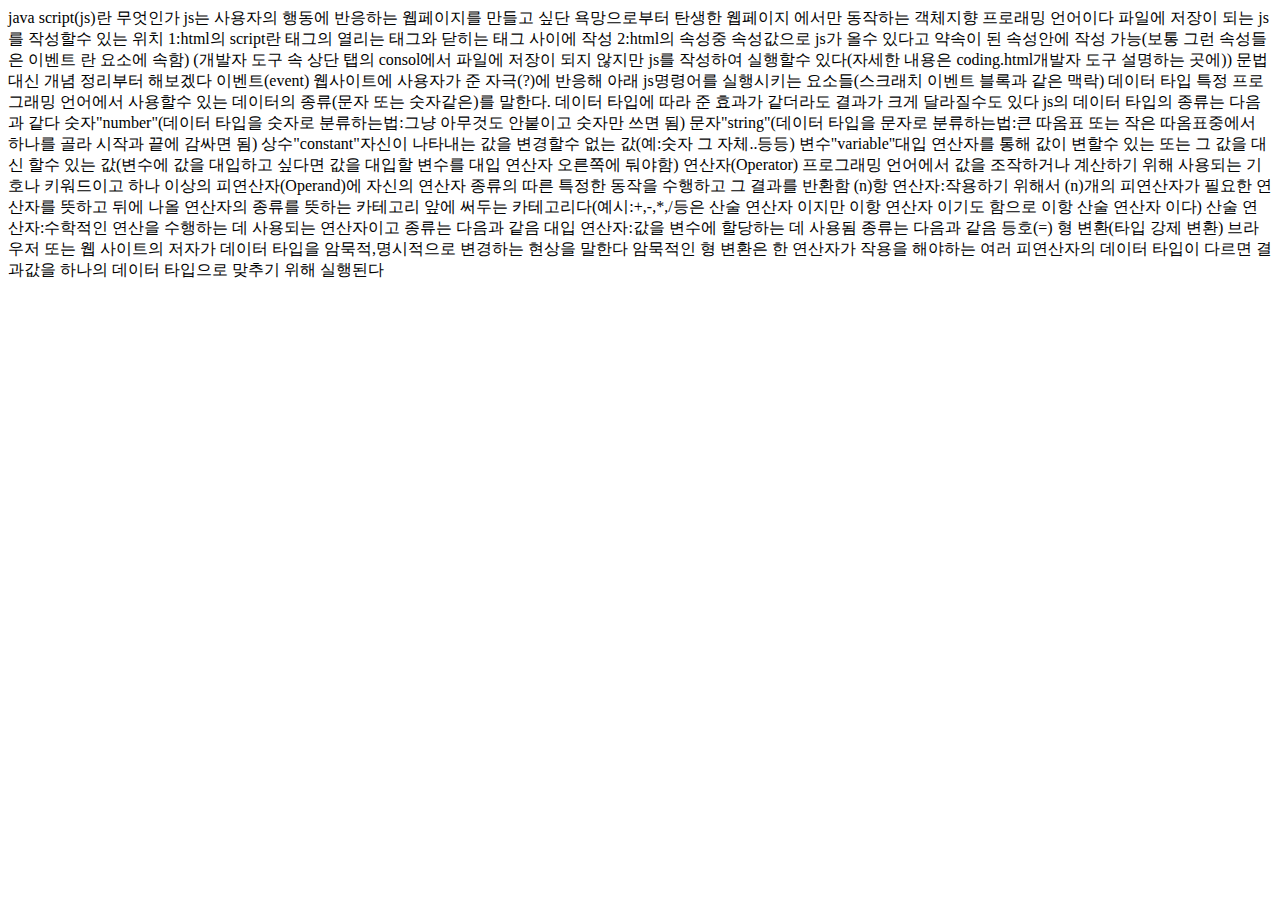
<file: 언어-JavaScript.html>
<!DOCTYPE html>
 <html>
    <head>
        <meta charset="UTF-8">
        <title>코딩 javascript노트</title>
        <style>
        </style>
    </head>
    <body>
        java script(js)란 무엇인가
        js는 사용자의 행동에 반응하는 웹페이지를 만들고 싶단 욕망으로부터 탄생한 웹페이지 에서만 동작하는 객체지향 프로래밍 언어이다

        파일에 저장이 되는 js를 작성할수 있는 위치
        1:html의 script란 태그의 열리는 태그와 닫히는 태그 사이에 작성
        2:html의 속성중 속성값으로 js가 올수 있다고 약속이 된 속성안에 작성 가능(보통 그런 속성들은 이벤트 란 요소에 속함)
        (개발자 도구 속 상단 탭의 consol에서 파일에 저장이 되지 않지만 js를 작성하여 실행할수 있다(자세한 내용은 coding.html개발자 도구 설명하는 곳에))

        문법 대신 개념 정리부터 해보겠다

        이벤트(event)
        웹사이트에 사용자가 준 자극(?)에 반응해 아래 js명령어를 실행시키는 요소들(스크래치 이벤트 블록과 같은 맥락)

        데이터 타입
        특정 프로그래밍 언어에서 사용할수 있는 데이터의 종류(문자 또는 숫자같은)를 말한다. 데이터 타입에 따라 준 효과가 같더라도 결과가 크게 달라질수도 있다

        js의 데이터 타입의 종류는 다음과 같다
        숫자"number"(데이터 타입을 숫자로 분류하는법:그냥 아무것도 안붙이고 숫자만 쓰면 됨)
        문자"string"(데이터 타입을 문자로 분류하는법:큰 따옴표 또는 작은 따옴표중에서 하나를 골라 시작과 끝에 감싸면 됨)

        상수"constant"자신이 나타내는 값을 변경할수 없는 값(예:숫자 그 자체..등등)
        변수"variable"대입 연산자를 통해 값이 변할수 있는 또는 그 값을 대신 할수 있는 값(변수에 값을 대입하고 싶다면 값을 대입할 변수를 대입 연산자 오른쪽에 둬야함)

        연산자(Operator)
        프로그래밍 언어에서 값을 조작하거나 계산하기 위해 사용되는 기호나 키워드이고 하나 이상의 피연산자(Operand)에 자신의 연산자 종류의 따른 특정한 동작을 수행하고 그 결과를 반환함

        (n)항 연산자:작용하기 위해서 (n)개의 피연산자가 필요한 연산자를 뜻하고 뒤에 나올 연산자의 종류를 뜻하는 카테고리 앞에 써두는 카테고리다(예시:+,-,*,/등은 산술 연산자 이지만 이항 연산자 이기도 함으로 이항 산술 연산자 이다)

        산술 연산자:수학적인 연산을 수행하는 데 사용되는 연산자이고 종류는 다음과 같음

        대입 연산자:값을 변수에 할당하는 데 사용됨 종류는 다음과 같음
        등호(=)

        형 변환(타입 강제 변환)
        브라우저 또는 웹 사이트의 저자가 데이터 타입을 암묵적,명시적으로 변경하는 현상을 말한다
        암묵적인 형 변환은 한 연산자가 작용을 해야하는 여러 피연산자의 데이터 타입이 다르면 결과값을 하나의 데이터 타입으로 맞추기 위해 실행된다
    </body>
 </html>
</file>
<file: 스타일시트1.css>
/* 스타일시트1.css */

/* 기본 설정 */
* {
  margin: 0;
  padding: 0;
  box-sizing: border-box;
  font-family: 'Helvetica Neue', Arial, sans-serif;
}

body {
  background-color: #f0f4f8; /* 배경색 */
  color: #333; /* 텍스트 색상 */
  font-family: Arial, sans-serif; /* 기본 폰트 설정 */
}

header {
  background-color: #2C3E50; /* 짙은 회색 */
  color: white;
  padding: 20px;
  text-align: center;
}

header a {
  color: #3498DB;
  text-decoration: none;
}

header a:hover {
  text-decoration: underline;
}

header h1 {
  font-size: 2.5em; /* h1 태그 크기 조정 */
  font-weight: bold; /* 볼드체 설정 */
  margin-bottom: 0; /* 아래쪽 여백 제거 */
  position: relative; /* 상대 위치 지정 */
}

header h1::after {
  content: ''; /* 내용 없음 */
  display: block; /* 블록 요소로 만들기 */
  height: 2px; /* 선의 두께 */
  background-color: #ccc; /* 선의 색상 */
  margin: 10px 0; /* 위아래 여백 */
  width: 50%; /* 선의 너비 (50%로 설정) */
  margin-left: auto; /* 중앙 정렬을 위한 여백 */
  margin-right: auto; /* 중앙 정렬을 위한 여백 */
}

header p {
  font-size: 1.2em; /* p 태그 크기 조정 */
  font-weight: normal; /* 일반체 설정 */
  margin: 0; /* 여백 제거 */
}

/* 메인 스타일 */
main {
  margin-top: 20px;
}

main h2 {
  color: #3498DB; /* 파란색 */
  border-bottom: 2px solid #ddd;
  padding-bottom: 10px;
  margin-bottom: 20px;
}

main h3 {
  color: #2C3E50; /* 짙은 회색 */
  margin-top: 20px;
  font-size: 1.4em;
}

main h4 {
  color: #7F8C8D; /* 중간 회색 */
  margin-top: 15px;
  font-size: 1.2em;
}

main p {
  margin: 10px 0;
  line-height: 1.8;
}

main a {
  color: #3498DB; /* 파란색 */
  text-decoration: none;
}

main a:hover {
  text-decoration: underline;
}

/* 블록 스타일 */
section div {
  background-color: white;
  border: 1px solid #ddd;
  padding: 15px;
  margin-bottom: 20px;
  border-radius: 5px;
}

/* footer 스타일 */
footer {
  text-align: center;
  padding: 20px;
  background-color: #2C3E50;
  color: white;
  margin-top: 20px;
}

footer a {
  color: #3498DB;
  text-decoration: none;
}

footer a:hover {
  text-decoration: underline;
}
</file>
